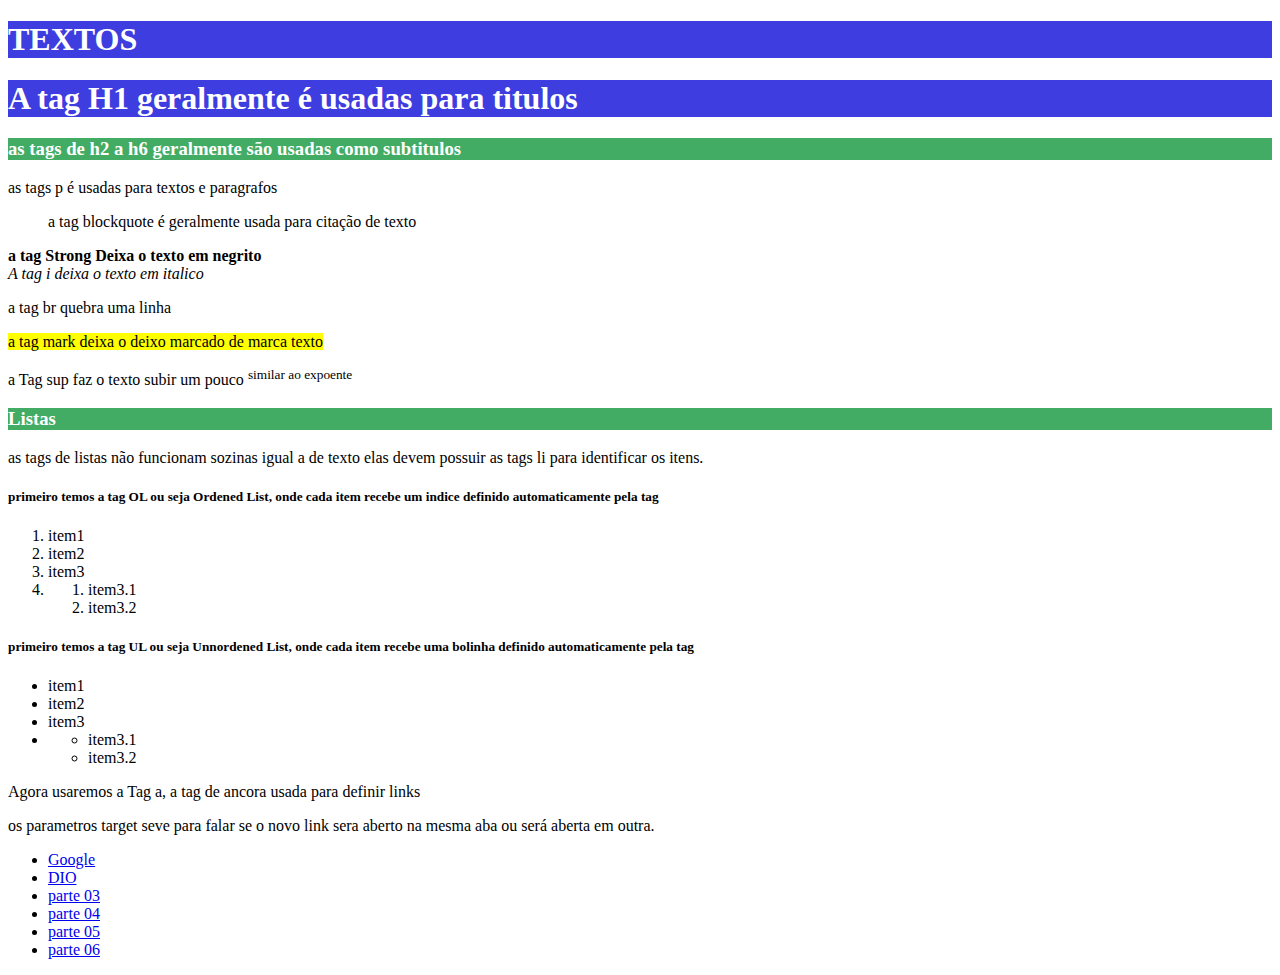
<file: Index.html>
<!DOCTYPE html>
<html lang="en">
<head>
    <meta charset="UTF-8">
    <meta name="viewport" content="width=device-width, initial-scale=1.0">
    
    <!-- esta Tag Define o nome que vai na aba do navegador -->
    <title>Inicio</title>
    <link rel="stylesheet" href="assets/css/estilo_parte5.css">
</head>
<body>
    <h1>TEXTOS</h1>
   <H1> A tag H1 geralmente é usadas para titulos</H1>
   <h3>as tags de h2 a h6 geralmente são usadas como subtitulos</h3>
   <p>as tags p é usadas para textos e paragrafos</p>
   <blockquote>a tag blockquote é geralmente usada para citação de texto</blockquote>
   <strong>a tag Strong Deixa o texto em negrito</strong><br>
   <i>A tag i deixa o texto em italico</i>
   <p>a tag br quebra uma linha</p>
   <mark>a tag mark deixa o deixo marcado de marca texto</mark><br>
   <p>a Tag sup faz o texto subir um pouco  <sup>similar ao expoente </sup></p>
    
   <h3>Listas</h3>
   <p>as tags de listas não funcionam sozinas igual a de texto elas devem possuir
    as tags li para identificar os itens.</p>

    <h5>primeiro temos a tag OL ou seja Ordened List, onde cada item recebe um
        indice definido automaticamente pela tag</h5>
   <ol>
    <li>item1</li>
    <li>item2</li>
    <li>item3</li>
    <li>
        <ol>
            <li>item3.1</li>
            <li>item3.2</li>
        </ol>
    </li>
   </ol>
   

   <h5>primeiro temos a tag UL ou seja Unnordened List, onde cada item recebe uma
    bolinha definido automaticamente pela tag</h5>
<ul>
<li>item1</li>
<li>item2</li>
<li>item3</li>
<li>
    <ul>
        <li>item3.1</li>
        <li>item3.2</li>
    </ul>
</li>
</ul>

<p>Agora usaremos a Tag a, a tag de ancora usada para definir links</p>
<p>os parametros target seve para falar se o novo link sera aberto na mesma aba
    ou será aberta em outra.</p>
<ul>
    <li>
        <a href="https://www.google.com/" target="_blank" title="Abrir o Google">Google</a>
    </li>
     <li>
        <a href="https://www.dio.me" target="_self" title="Abrir a DIO">DIO</a>
    </li>
    <li>
        <a href="parte03.html" target="_self" title="Abrir a parte03">parte 03</a>
    </li>
    
    <li>
        <a href="parte04.html" target="_self" title="Abrir a parte04">parte 04</a>
    </li>
  
    <li>
        <a href="parte05.html" target="_self" title="Abrir a parte05">parte 05</a>
    </li>

    <li>
        <a href="parte06.html" target="_self" title="Abrir a parte06">parte 06</a>
    </li>
</ul>

</body>
</html>
</file>
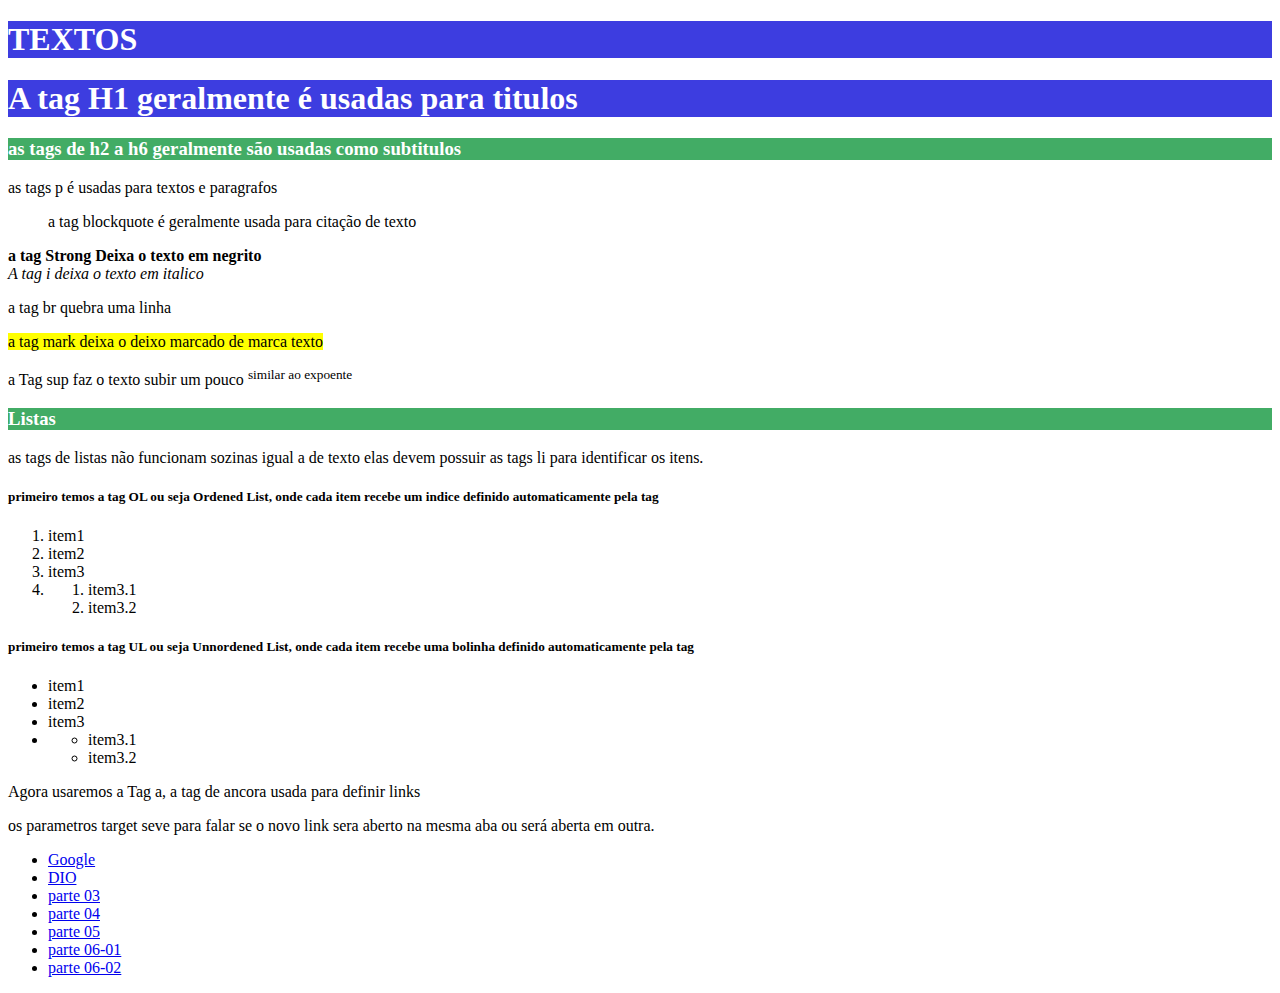
<file: index.html>
<!DOCTYPE html>
<html lang="en">
<head>
    <meta charset="UTF-8">
    <meta name="viewport" content="width=device-width, initial-scale=1.0">
    
    <!-- esta Tag Define o nome que vai na aba do navegador -->
    <title>Inicio</title>
    <link rel="stylesheet" href="assets/css/estilo_parte5.css">
    <script src="assets/js/jquery-3.7.1.min.js"></script>
    
    
</head>
<body>
    <h1>TEXTOS</h1>
    <H1> A tag H1 geralmente é usadas para titulos</H1>
        <h3>as tags de h2 a h6 geralmente são usadas como subtitulos</h3>
            <p>as tags p é usadas para textos e paragrafos</p>
                <blockquote>a tag blockquote é geralmente usada para citação de texto</blockquote>
                <strong>a tag Strong Deixa o texto em negrito</strong><br>
                <i>A tag i deixa o texto em italico</i>
                <p>a tag br quebra uma linha</p>
                <mark>a tag mark deixa o deixo marcado de marca texto</mark><br>
                <p>a Tag sup faz o texto subir um pouco  <sup>similar ao expoente </sup></p>
    
        <h3>Listas</h3>
            <p>as tags de listas não funcionam sozinas igual a de texto elas devem possuir
             as tags li para identificar os itens.</p>

        <h5>primeiro temos a tag OL ou seja Ordened List, onde cada item recebe um
        indice definido automaticamente pela tag</h5>
            <ol>
                <li>item1</li>
                <li>item2</li>
                <li>item3</li>
                <li>
                    <ol>
                        <li>item3.1</li>
                        <li>item3.2</li>
                    </ol>
                </li>
            </ol>
   

        <h5>primeiro temos a tag UL ou seja Unnordened List, onde cada item recebe uma
            bolinha definido automaticamente pela tag
        </h5>

        <ul>
            <li>item1</li>
            <li>item2</li>
            <li>item3</li>
            <li>
                <ul>
                    <li>item3.1</li>
                    <li>item3.2</li>
                </ul>
            </li>
        </ul>

<p>Agora usaremos a Tag a, a tag de ancora usada para definir links</p>
<p>os parametros target seve para falar se o novo link sera aberto na mesma aba
    ou será aberta em outra.</p>
<ul>
    <li>
        <a href="https://www.google.com/" target="_blank" title="Abrir o Google">Google</a>
    </li>
     <li>
        <a href="https://www.dio.me" target="_self" title="Abrir a DIO">DIO</a>
    </li>
    <li>
        <a href="parte03.html" target="_self" title="Abrir a parte03">parte 03</a>
    </li>
    
    <li>
        <a href="parte04.html" target="_self" title="Abrir a parte04">parte 04</a>
    </li>
  
    <li>
        <a href="parte05.html" target="_self" title="Abrir a parte05">parte 05</a>
    </li>

    <li>
        <a href="parte06-p1.html" target="_self" title="Abrir a parte06-01">parte 06-01</a>
    </li>

    <li>
        <a href="parte06-p2.html" target="_self" title="Abrir a parte06-02">parte 06-02</a>
    </li>

</ul>


<script  src="assets/js/Json.js"></script>
</body>
</html>
</file>
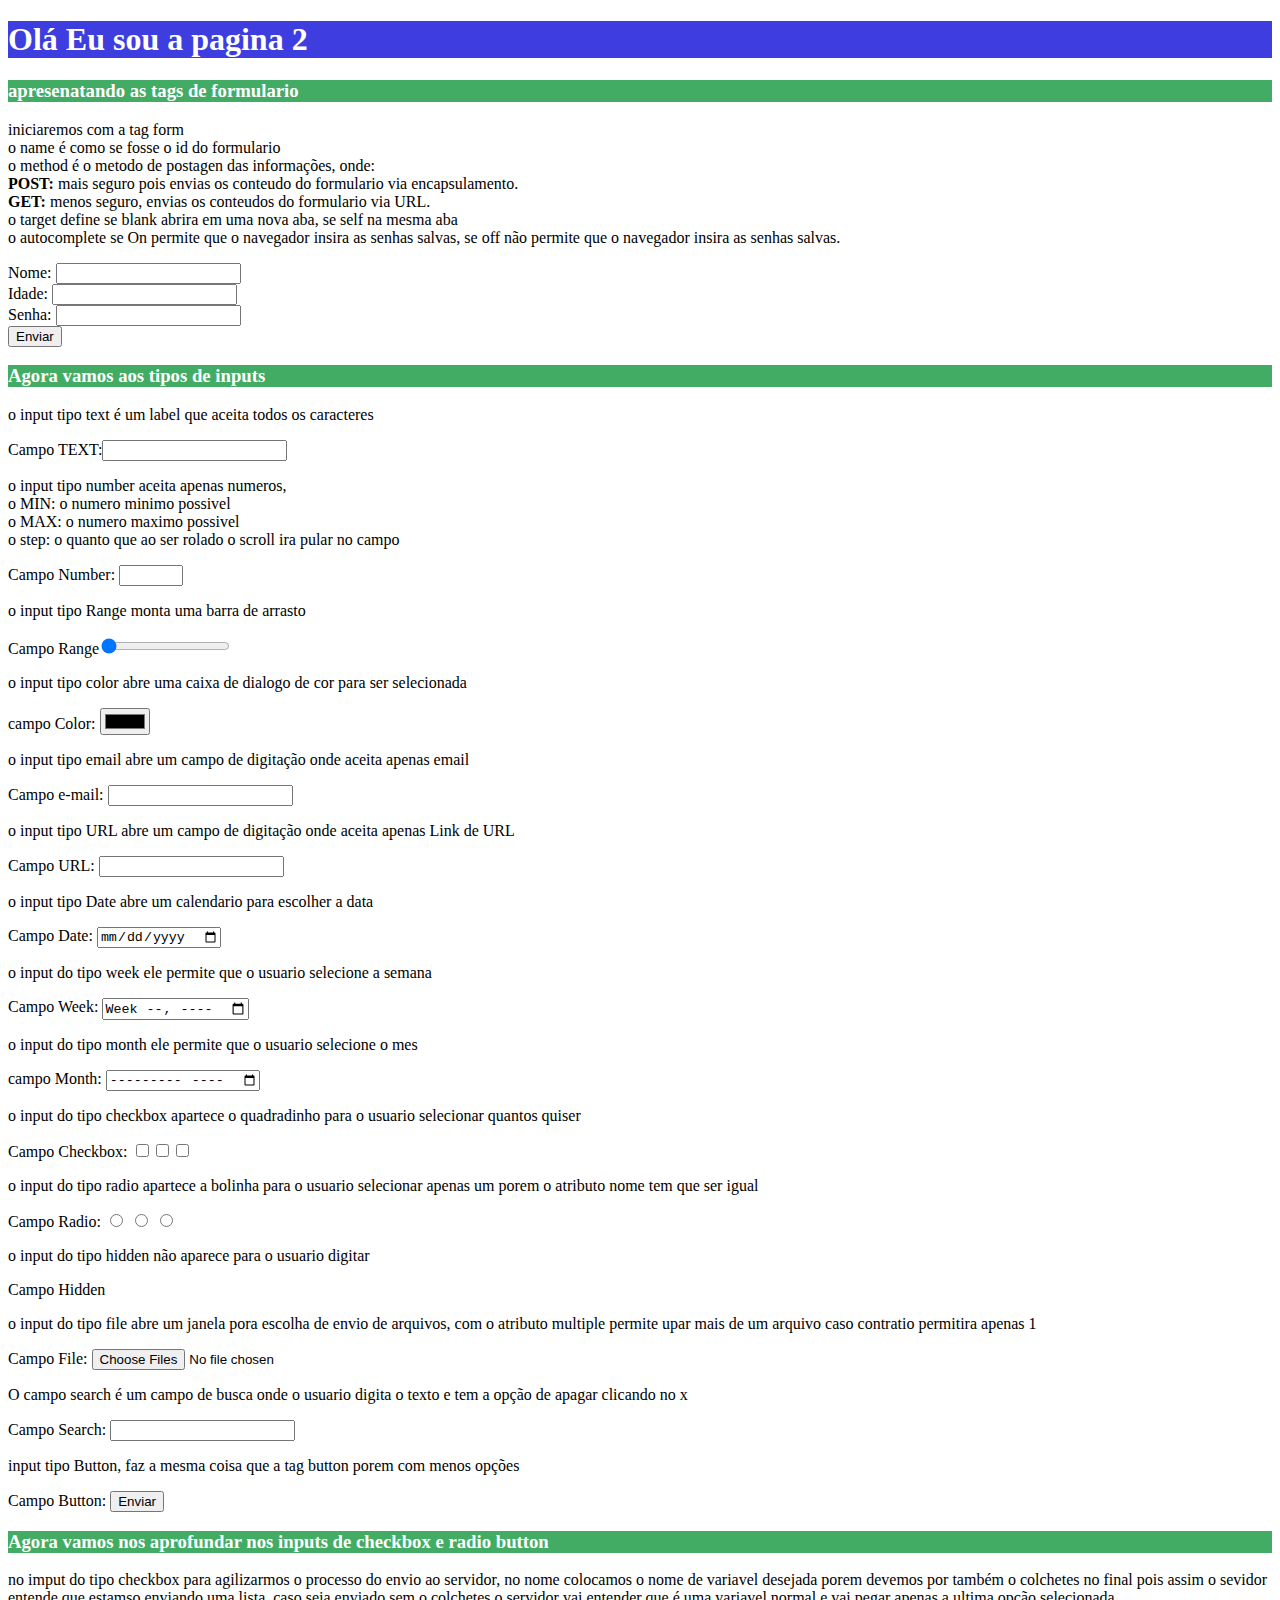
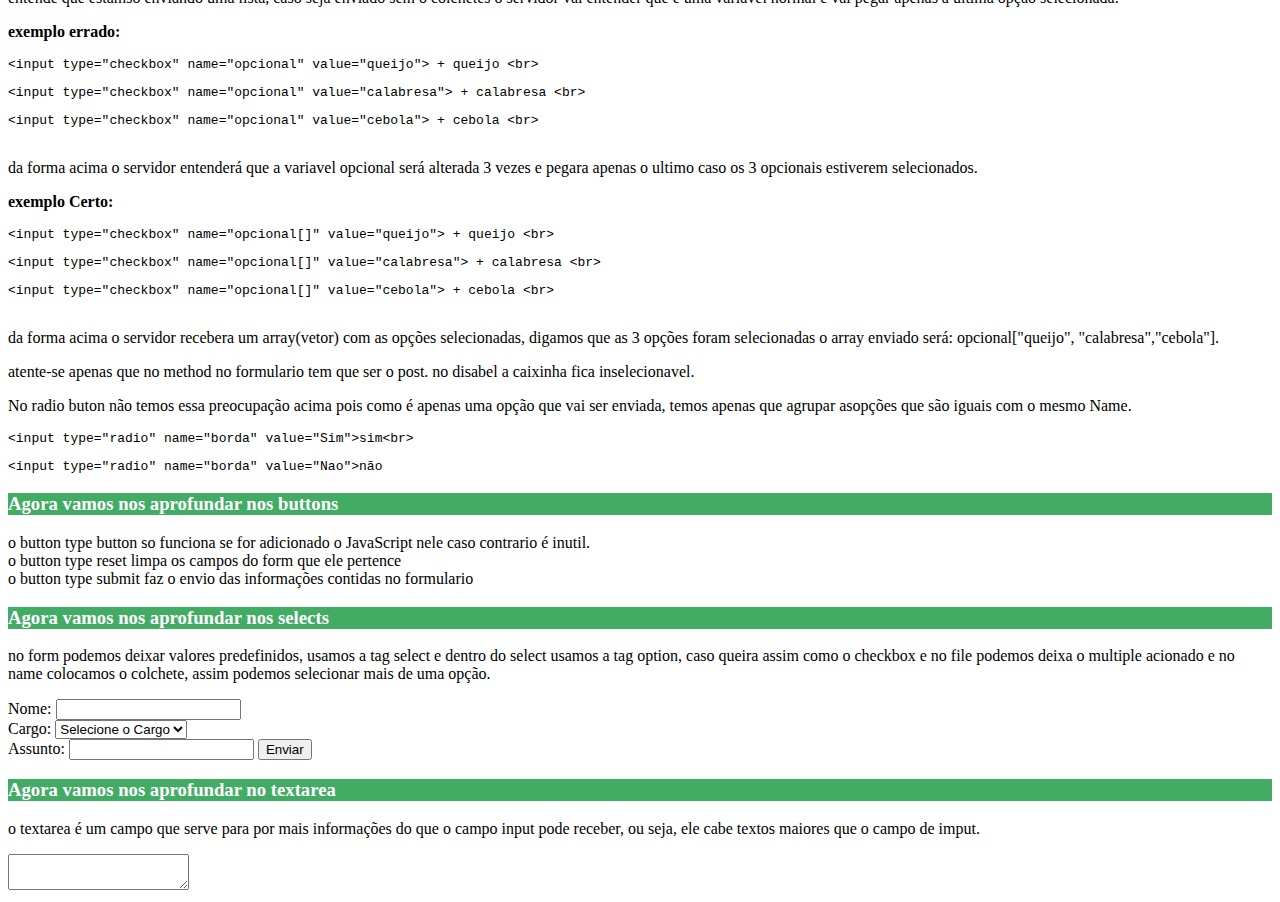
<file: parte03.html>
<!DOCTYPE html>
<html lang="en">
<head>
    <meta charset="UTF-8">
    <meta name="viewport" content="width=device-width, initial-scale=1.0">
    <title>Formulario</title>
    <link rel="stylesheet" href="assets/css/estilo_parte5.css">
</head>
<body>
    <h1>Olá Eu sou a pagina 2</h1>
    <h3>apresenatando as tags de formulario</h3>
    
    <p>iniciaremos com a tag form <br>
        o name é como se fosse o id do formulario <br>
        o method é o metodo de postagen das informações, onde: <br>
        <Strong>POST:</Strong> mais seguro pois envias os conteudo do formulario via encapsulamento. <br>
        <Strong>GET:</Strong> menos seguro, envias os conteudos do formulario via URL. <br>
        o target define se blank abrira em uma nova aba, se self na mesma aba <br>
        o autocomplete se On permite que o navegador insira as senhas salvas, se off não permite que o navegador insira as senhas salvas.

    </p>

    <form name="Cadastro" target="_blank" method="post" action="#">
        Nome: <input type="text" name="Nome"><br>
        Idade: <input type="number" name="Idade"><br>
        Senha: <input type="password" name="Senha"><br>
        <button type="submit">Enviar</button>
    </form>


    <h3> Agora vamos aos tipos de inputs </h3>
    <p>o input tipo text é um label que aceita todos os caracteres</p>
    Campo TEXT:<input type="text">

    <p>o input tipo number aceita apenas numeros, <br>
    o MIN: o numero minimo possivel <br>
    o MAX: o numero maximo possivel <br>
    o step: o quanto que ao ser rolado o scroll ira pular no campo </p>
    Campo Number: <input type="number" min="0" step="2" max="100">

    <p>o input tipo Range monta uma barra de arrasto</p>
    Campo Range<input type="range" max="100" value="0">

    <p>o input tipo color abre uma caixa de dialogo de cor para ser selecionada</p>
    campo Color: <input type="color">

    <p>o input tipo email abre um campo de digitação onde aceita apenas email</p>
    Campo e-mail: <input type="email">

    <p>o input tipo URL abre um campo de digitação onde aceita apenas Link de URL</p>
    Campo URL: <input type="url">

    <p>o input tipo Date abre um calendario para escolher a data</p>
    Campo Date: <input type="date">

    <p>o input do tipo week ele permite que o usuario selecione a semana</p>
    Campo Week: <input type="Week">

    <p>o input do tipo month ele permite que o usuario selecione o mes</p>
    campo Month: <input type="month">

    <p>o input do tipo checkbox apartece o quadradinho para o usuario selecionar quantos quiser</p>
    Campo Checkbox: <input type="checkbox" name=" test"><input type="checkbox" name=" test"><input type="checkbox" name=" test">

    <p>o input do tipo radio apartece a bolinha para o usuario selecionar apenas um porem o atributo nome tem que ser igual</p>
    Campo Radio: <input type="radio" name="teste">
                 <input type="radio" name="teste">
                 <input type="radio" name="teste">

    <p>o input do tipo hidden não aparece para o usuario digitar</p>
    Campo Hidden<input type="hidden">

    <p>o input do tipo file abre um janela pora escolha de envio de arquivos, com o atributo multiple permite upar mais de um arquivo caso contratio permitira apenas 1</p>
    Campo File: <input type="file" multiple>

    <p>O campo search é um campo de busca onde o usuario digita o texto e tem a opção de apagar clicando no x</p>
    Campo Search: <input type="search">


    
    <p>input tipo Button, faz a mesma coisa que a tag button porem com menos opções</p>
   Campo Button: <input type="button" value="Enviar">

   <h3> Agora vamos nos aprofundar nos inputs de checkbox e radio button</h3>
        <p>no imput do tipo checkbox para agilizarmos o processo do envio ao servidor, no nome colocamos o nome de variavel desejada
            porem devemos por também o colchetes no final pois assim o sevidor entende que estamso enviando uma lista,
            caso seja enviado sem o colchetes o servidor vai entender que é uma variavel normal e vai pegar apenas a ultima opção
            selecionada.
        </p>
        <p><strong>exemplo errado:</strong>
            <xmp><input type="checkbox" name="opcional" value="queijo"> + queijo <br></xmp>
            <xmp><input type="checkbox" name="opcional" value="calabresa"> + calabresa <br></xmp>
            <xmp><input type="checkbox" name="opcional" value="cebola"> + cebola <br></xmp> <br>

            da forma acima o servidor entenderá que a variavel opcional será alterada 3 vezes e pegara apenas o ultimo caso os 3 opcionais
            estiverem selecionados.
        </p>

        <p><strong>exemplo Certo:</strong>
            <xmp><input type="checkbox" name="opcional[]" value="queijo"> + queijo <br></xmp>
            <xmp><input type="checkbox" name="opcional[]" value="calabresa"> + calabresa <br></xmp>
            <xmp><input type="checkbox" name="opcional[]" value="cebola"> + cebola <br></xmp> <br>

            da forma acima o servidor recebera um array(vetor) com as opções selecionadas, digamos que as 3 opções foram selecionadas o array
            enviado será: opcional["queijo", "calabresa","cebola"]. 
        </p>
        <p>atente-se apenas que no method no formulario tem que ser o post. no disabel a caixinha fica inselecionavel.</p>
        <p>No radio buton não temos essa preocupação acima pois como é apenas uma opção que vai ser enviada, temos apenas que agrupar asopções
            que são iguais com o mesmo Name.
        </p>
        <p>
            <xmp><input type="radio" name="borda" value="Sim">sim<br></xmp>
            <xmp><input type="radio" name="borda" value="Nao">não</xmp>
        </p>

        <h3> Agora vamos nos aprofundar nos buttons</h3>
        <p> o button type button so funciona se for adicionado o JavaScript nele caso contrario
            é inutil. <br>
            
            o button type reset limpa os campos do form que ele pertence <br>

            o button type submit faz o envio das informações contidas no formulario
        </p>

        <h3> Agora vamos nos aprofundar nos selects </h3>

        <p>no form podemos deixar valores predefinidos, usamos a tag select e dentro do select usamos a tag option, caso queira assim como o checkbox 
            e no file podemos deixa o multiple acionado e no name colocamos o colchete, assim podemos selecionar mais de uma opção.
        </p>

        <form>
            Nome: <input type="text" name="Nome"><br>
            Cargo: <select name="lista_cargos" >
                <option selected value="">Selecione o Cargo</option>
                <option value="Administrativo">Administrativo</option>
                <option value="Gerente">Gerente</option>
                <option value="Diretor">Diretor</option>
                <option value="Presidente">Presidente</option>

            </select><br>
            Assunto: <input type="text" name="Assunto">
            <button type="submit">Enviar</button>


        </form>

        <h3> Agora vamos nos aprofundar no textarea  </h3>
        <p> o textarea é um campo que serve para por mais informações do que o campo input pode receber, ou seja, ele cabe textos maiores que o campo de imput.
            
        </p>
        <textarea name="mensage"></textarea>
</body>
</html>
</file>
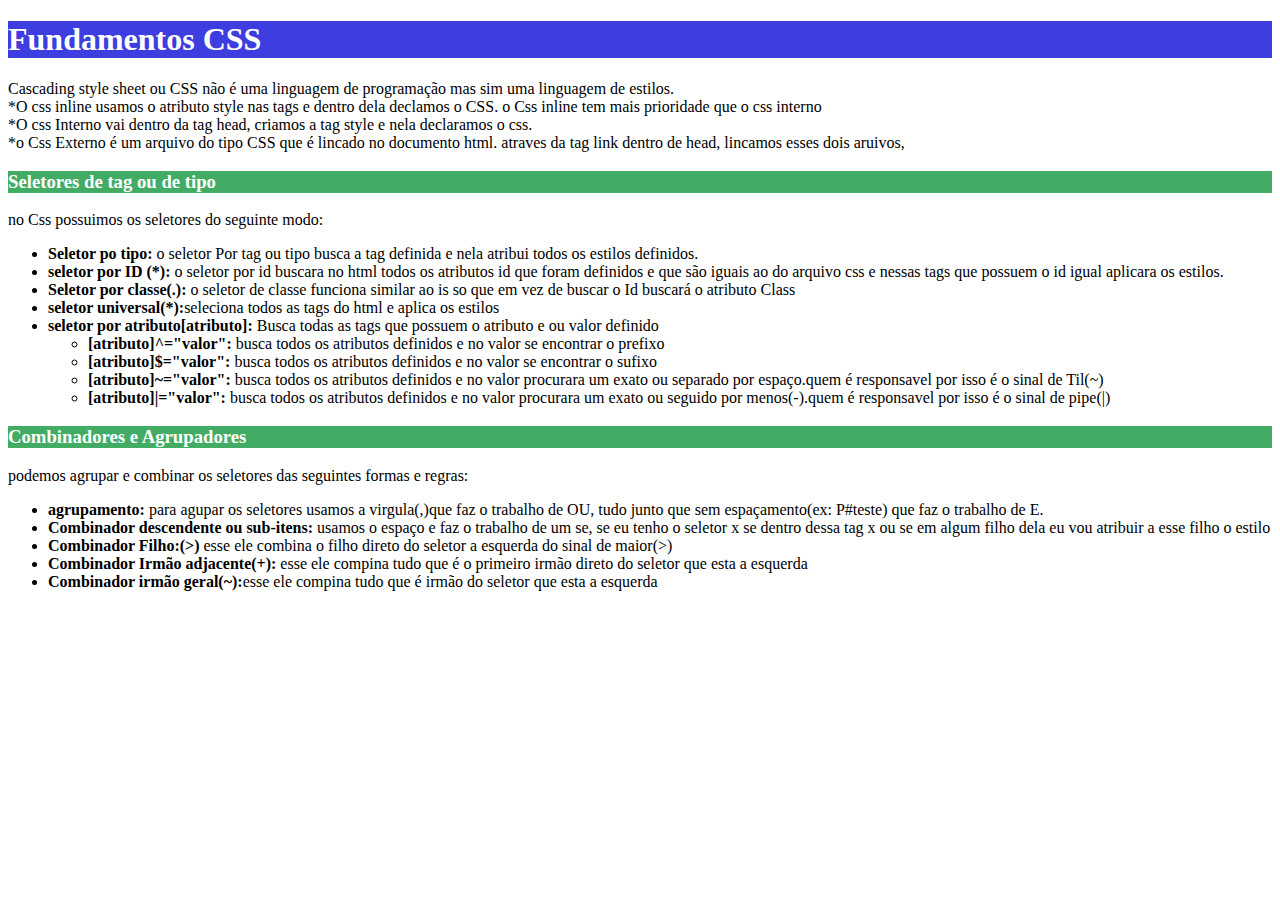
<file: parte05.html>
<!DOCTYPE html>
<html lang="en">
<head>
    <meta charset="UTF-8">
    <meta name="viewport" content="width=device-width, initial-scale=1.0">
    <title>Fundamentos CSS</title>
    <link rel="stylesheet" href="assets/css/estilo_parte5.css">
    
</head>
<body>
    <h1>Fundamentos CSS</h1>

    <p>Cascading style sheet ou CSS não é uma linguagem de programação mas sim uma linguagem de estilos. <br>
    *O css inline usamos o atributo style nas tags e dentro dela declamos o CSS. o Css inline tem mais prioridade que o css interno<br>
    *O css Interno vai dentro da tag head, criamos a tag style e nela declaramos o css. <br>
    *o Css Externo é um arquivo do tipo CSS que  é lincado no documento html. atraves da tag link dentro de head, lincamos esses dois aruivos, <br>

    </p>
    <h3>Seletores de tag ou de tipo</h3>

    <p>no Css possuimos os seletores do seguinte modo:</p>
    <div>
        <ul>
            <li><b>Seletor po tipo:</b> o seletor Por tag ou tipo busca a tag definida e nela atribui todos os estilos definidos.</li>
            <li><b>seletor por ID (*):</b> o seletor por id buscara no html todos os atributos id que foram definidos e que são iguais ao do arquivo css e nessas tags que possuem o id igual aplicara os estilos.</li>
            <li><b>Seletor por classe(.):</b> o seletor de classe funciona similar ao is so que em vez de buscar o Id buscará o atributo Class</li>
            <li><b>seletor universal(*):</b>seleciona todos as tags do html e aplica os estilos</li>
            <li><b>seletor por atributo[atributo]:</b> Busca todas as tags que possuem o atributo e ou valor definido</li>
            <ul>
                <li><b>[atributo]^="valor":</b> busca todos os atributos definidos e no valor se encontrar o prefixo</li>
                <li><b>[atributo]$="valor":</b> busca todos os atributos definidos e no valor se encontrar o sufixo</li>
                <li><b>[atributo]~="valor":</b> busca todos os atributos definidos e no valor procurara um exato ou separado por espaço.quem é responsavel por isso é o sinal de Til(~)</li>
                <li><b>[atributo]|="valor":</b> busca todos os atributos definidos e no valor procurara um exato ou seguido por menos(-).quem é responsavel por isso é o sinal de pipe(|)</li>
            </ul>
        </ul>
    </div>

    <h3>Combinadores e Agrupadores</h3>
    <p>podemos agrupar e combinar os seletores das seguintes formas e regras:</p>

    <div>
        <ul>
            <li><b>agrupamento:</b> para agupar os seletores usamos a virgula(,)que faz o trabalho de OU, tudo junto que sem espaçamento(ex: P#teste) que faz o trabalho de E.</li>
            <li><b>Combinador descendente ou sub-itens:</b> usamos o espaço e faz o trabalho de um se, se eu tenho o seletor x se dentro dessa tag x ou se em algum filho dela eu vou atribuir a esse filho o estilo</li>
            <li><b>Combinador Filho:(>)</b> esse ele combina o filho direto do seletor a esquerda do sinal de maior(>)</li>
            <li><b>Combinador Irmão adjacente(+):</b> esse ele compina tudo que é o primeiro irmão direto do seletor que esta a esquerda</li>
            <li><b>Combinador irmão geral(~):</b>esse ele compina tudo que é irmão do seletor que esta a esquerda</li>
        </ul>
    </div>

</body>
</html>
</file>
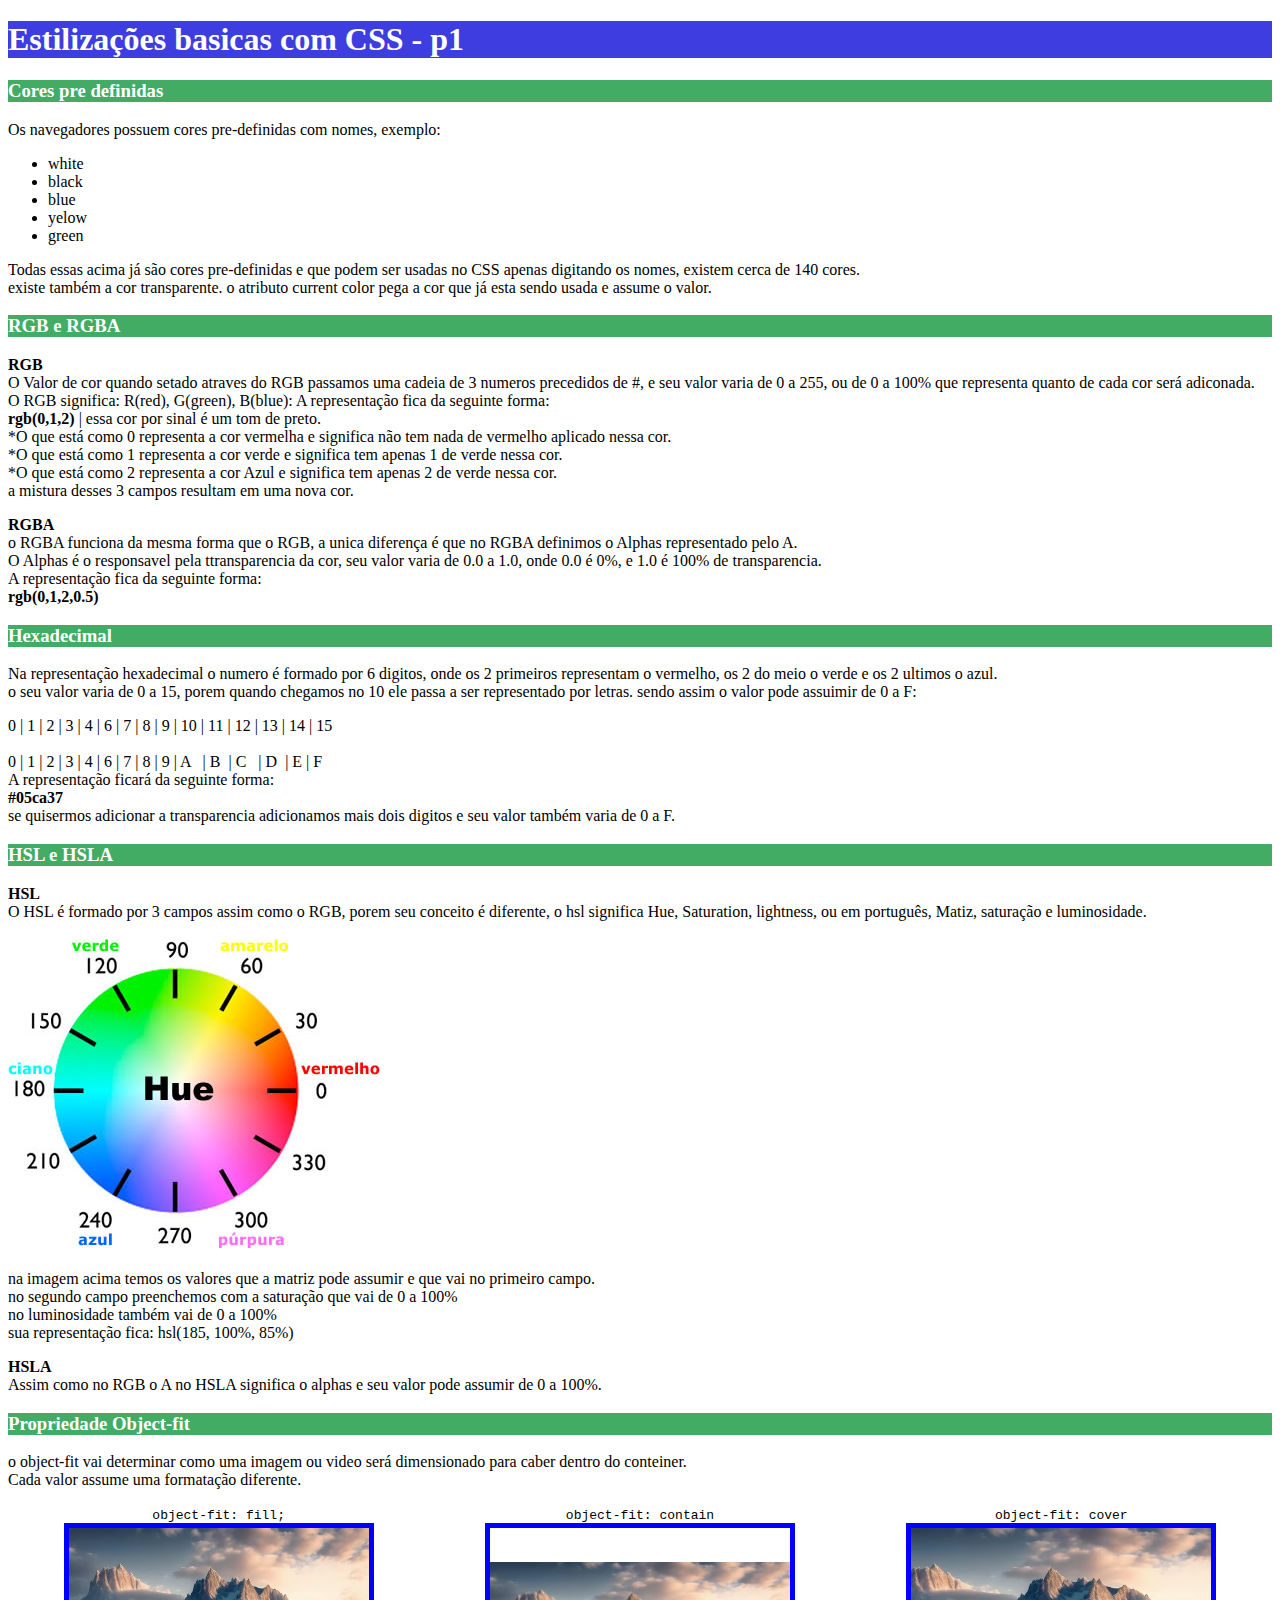
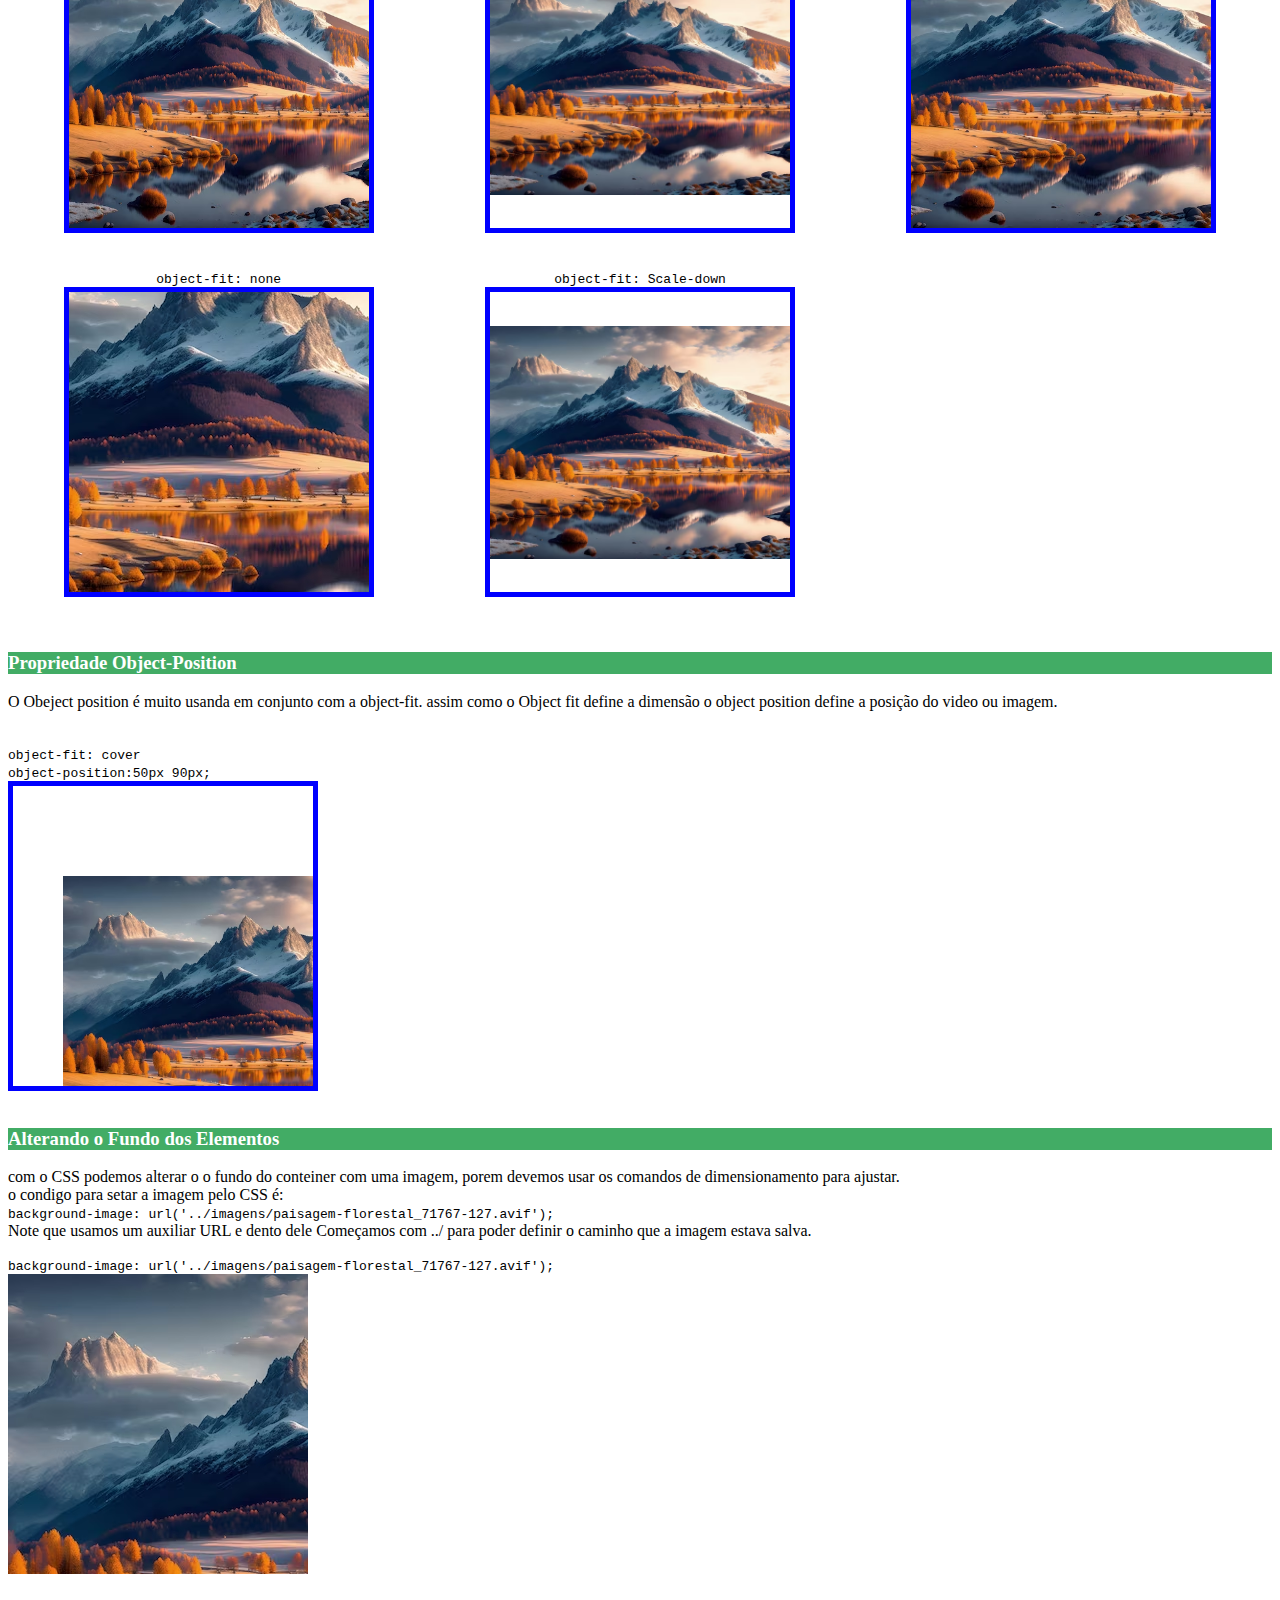
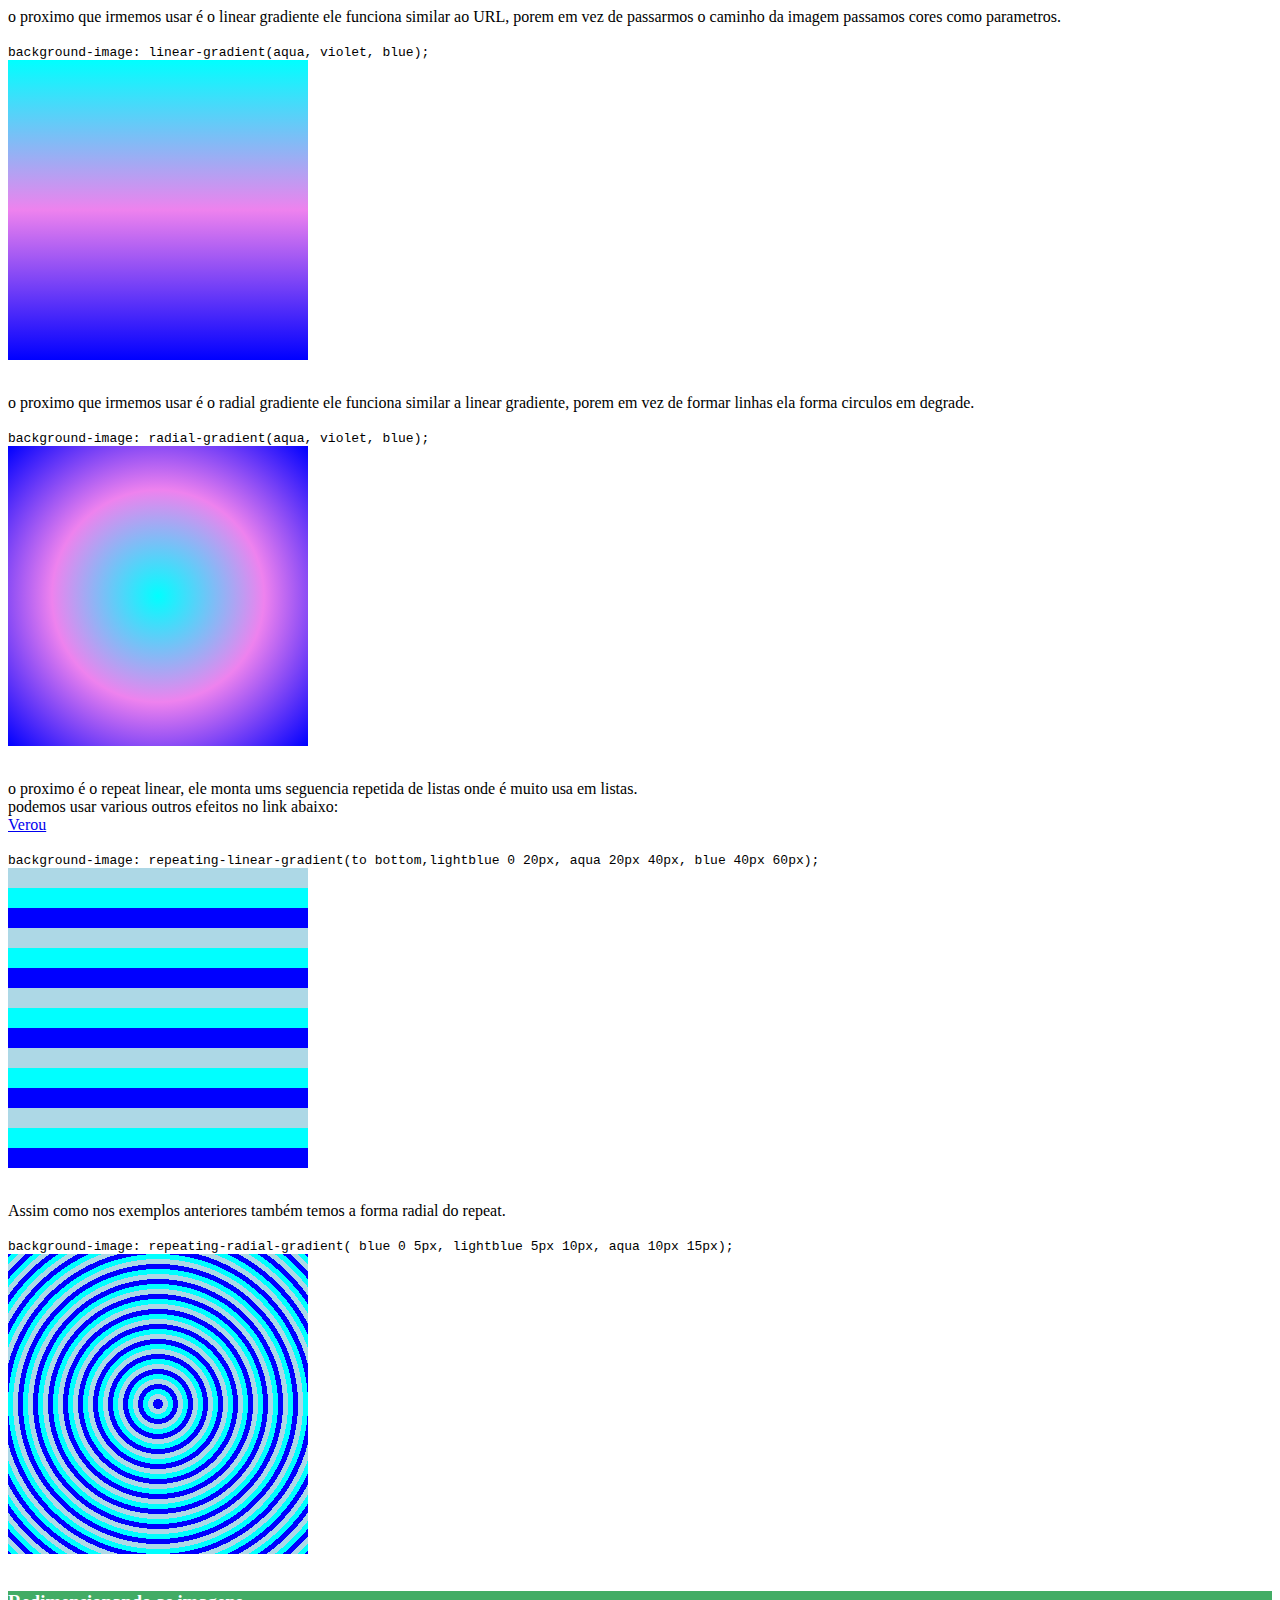
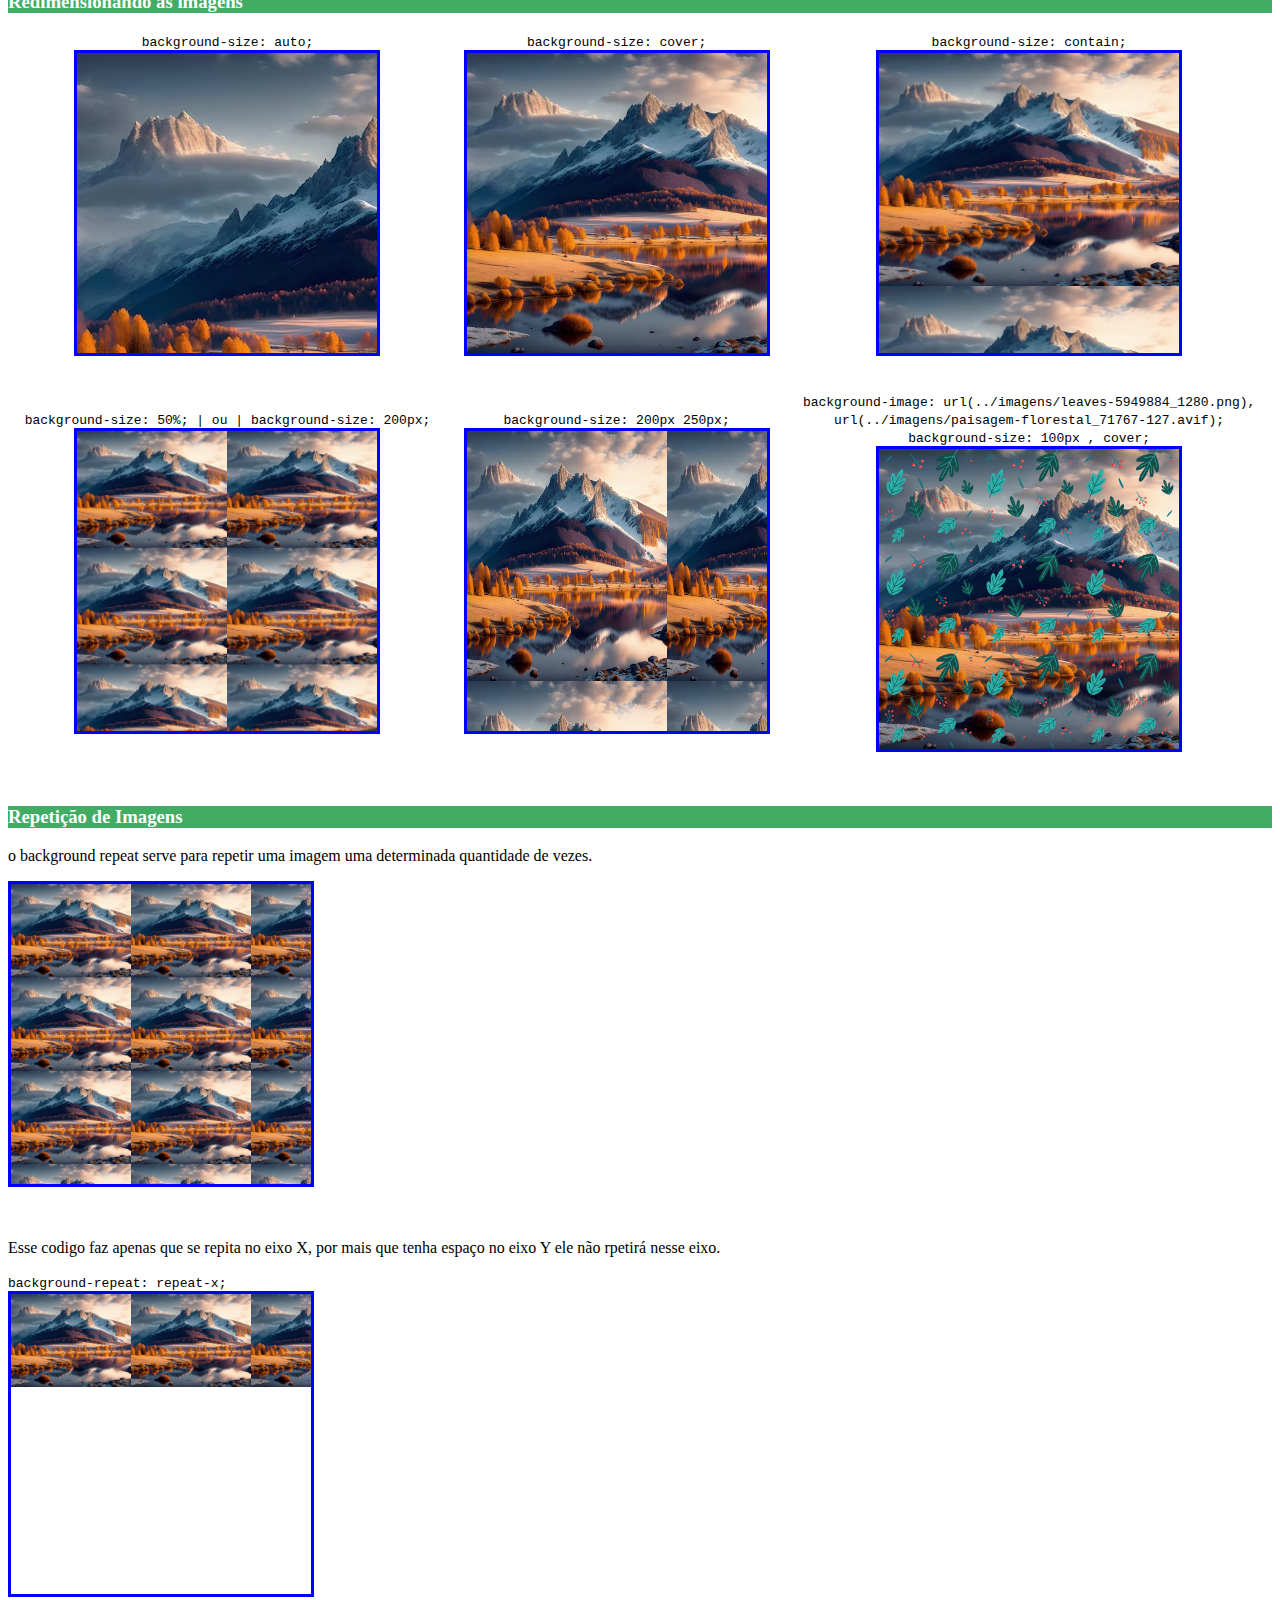
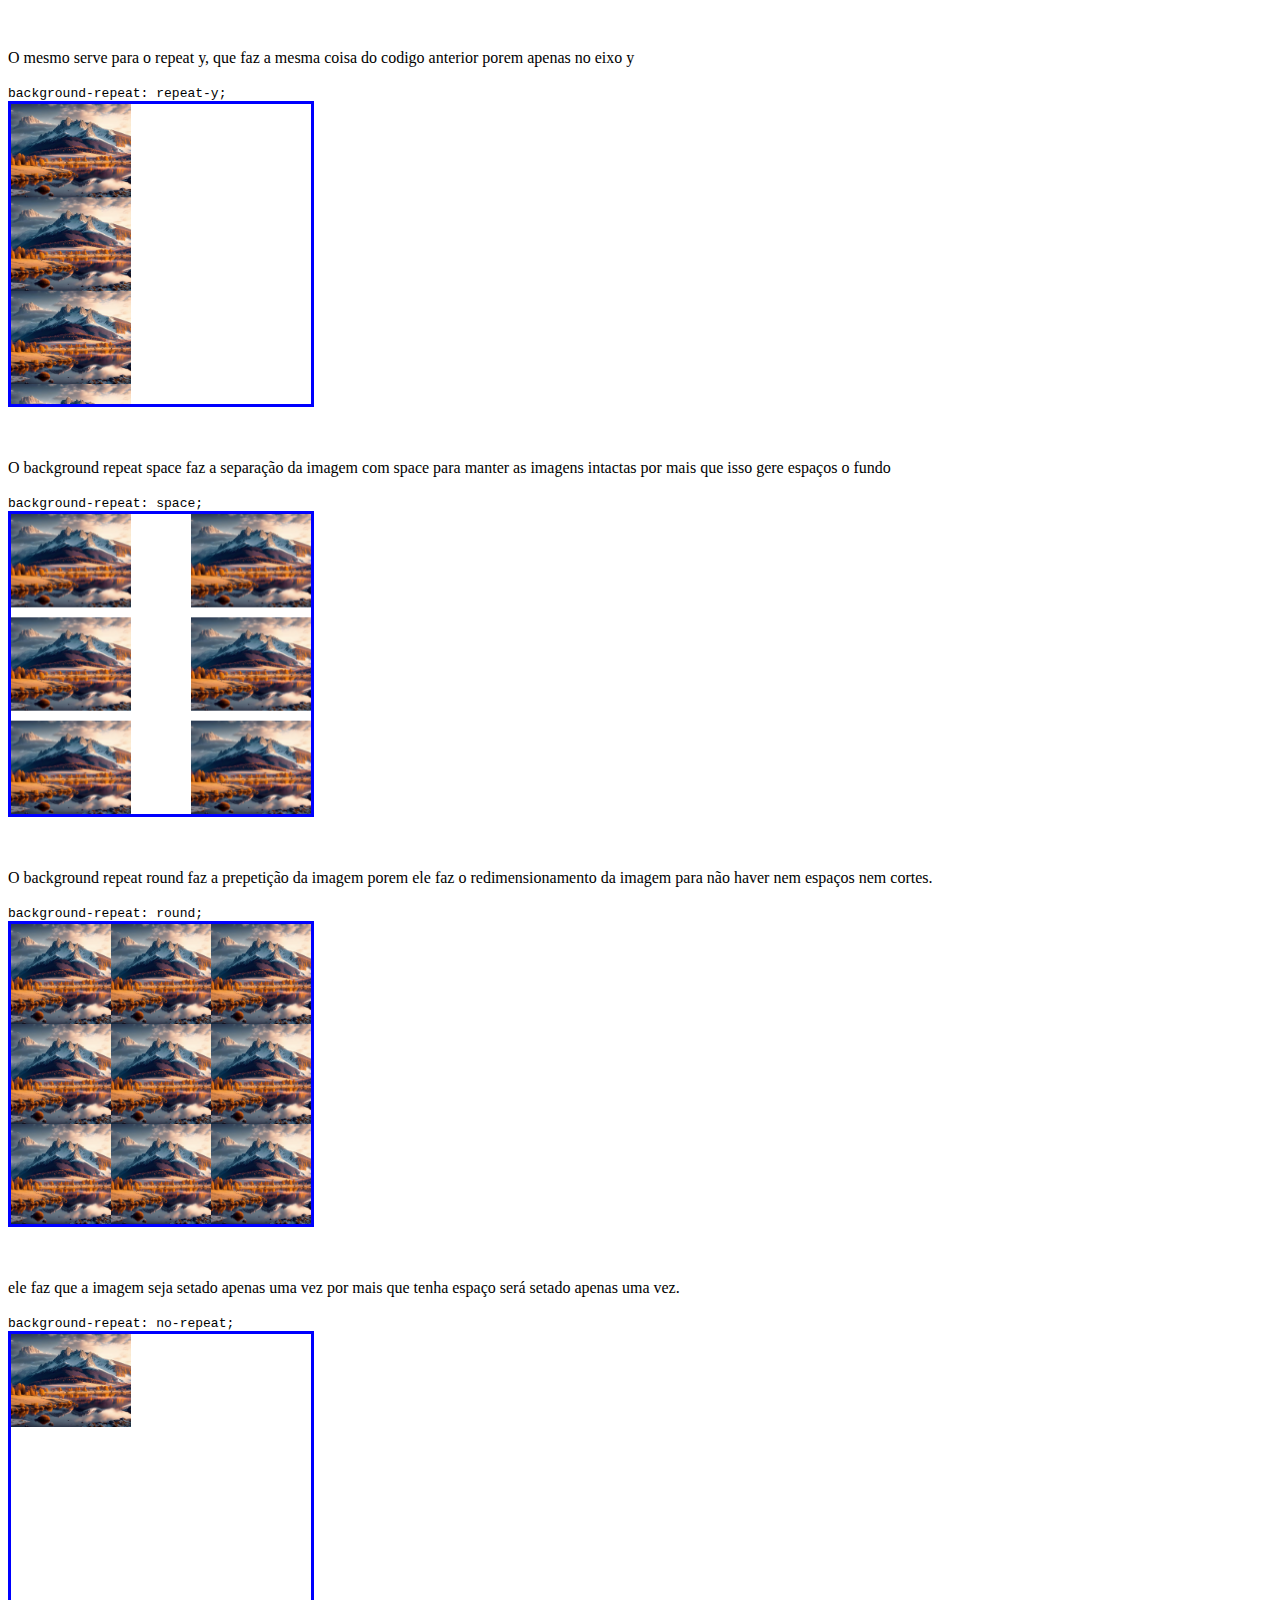
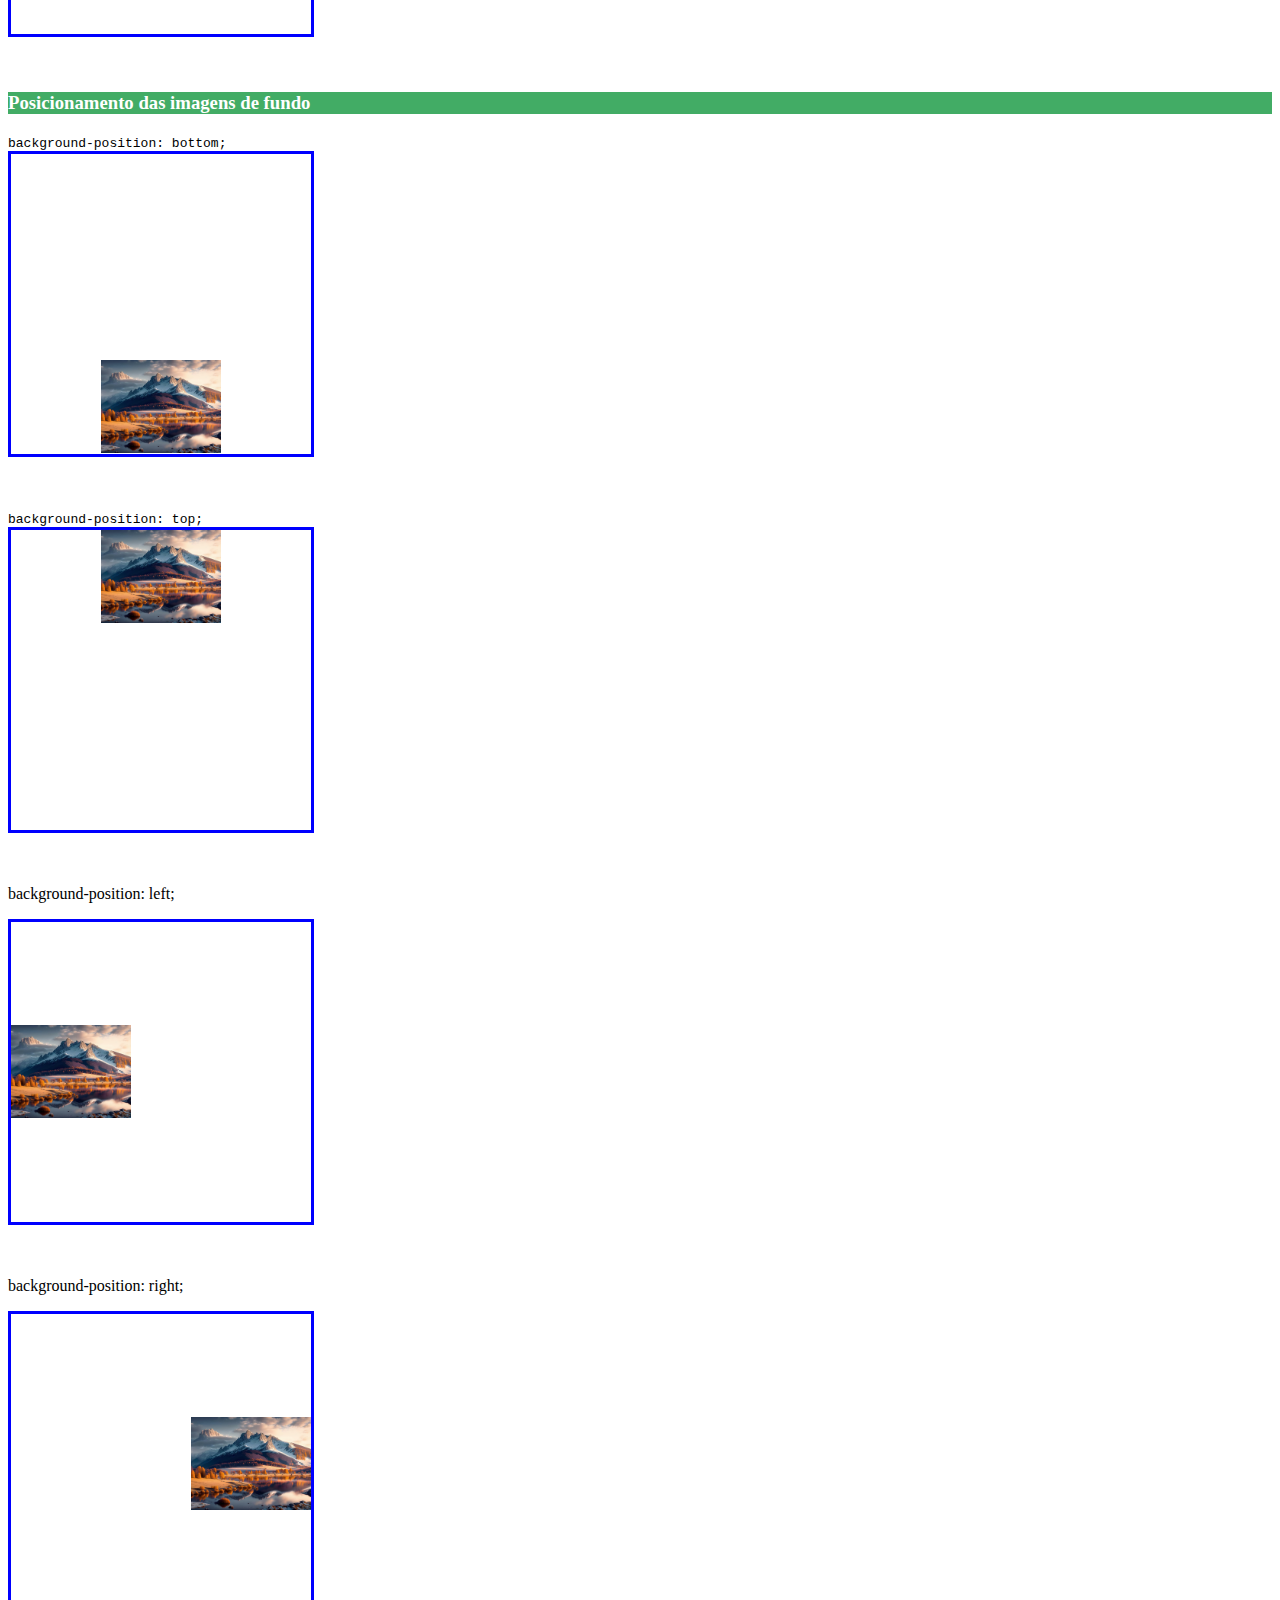
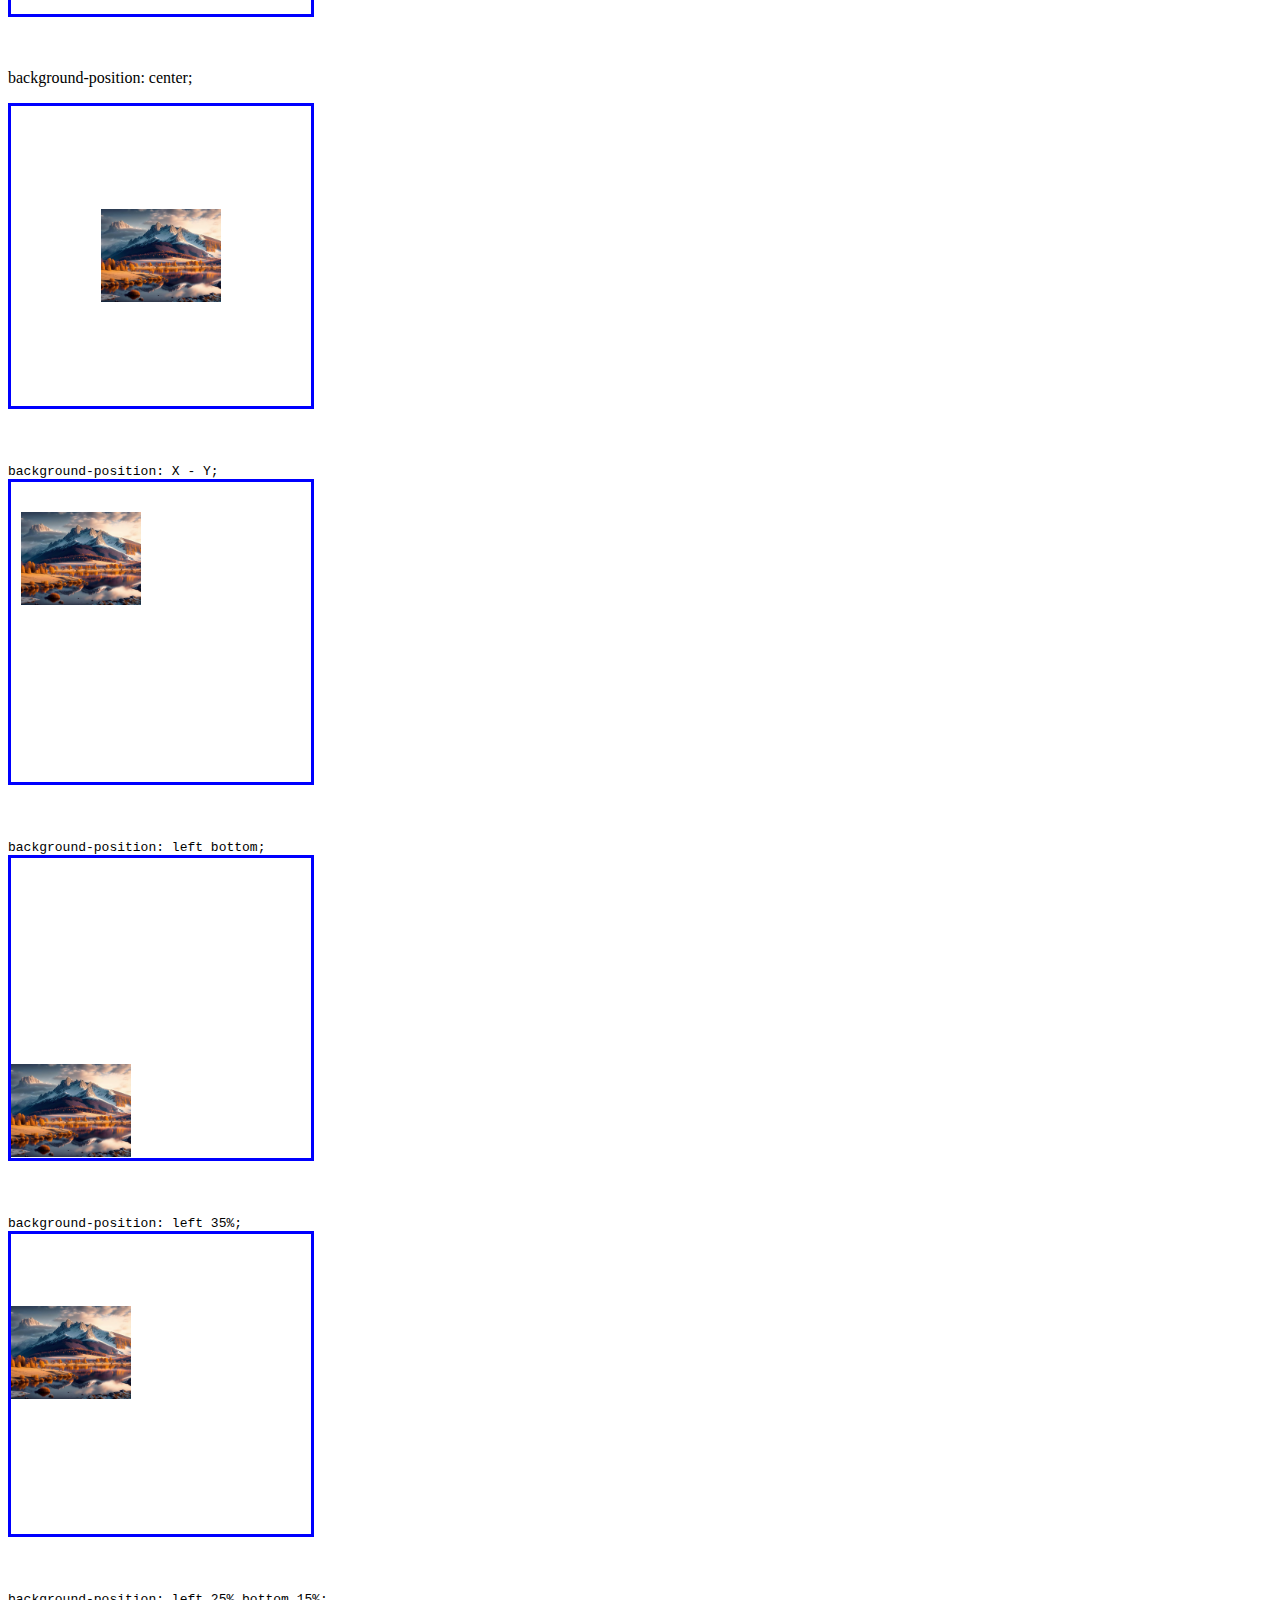
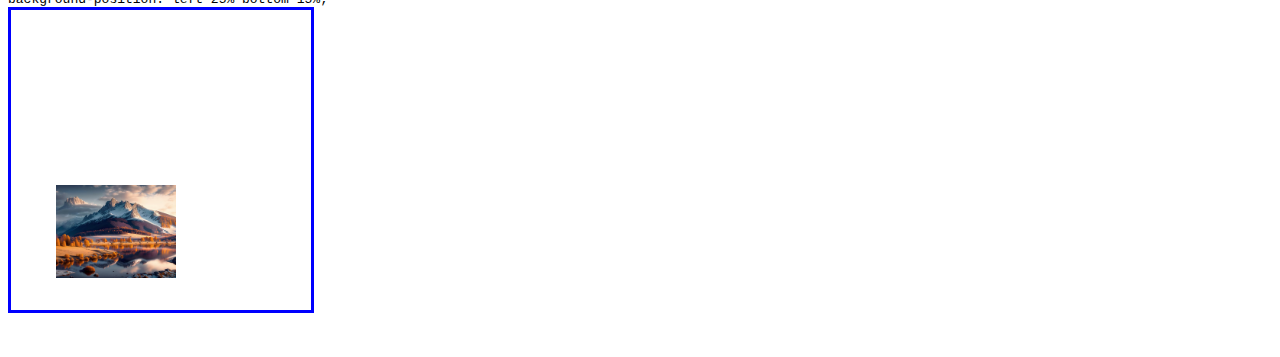
<file: parte06-p1.html>
<!DOCTYPE html>
<html lang="en">
<head>
    <meta charset="UTF-8">
    <meta name="viewport" content="width=device-width, initial-scale=1.0">
    <title>Estilizações Basicas</title>
    <link rel="stylesheet" href="assets/css/estilo_parte5.css">
    <link rel="stylesheet" href="assets/css/estilos_parte06-p1.css">
</head>
<body>

    <h1>Estilizações basicas com CSS - p1</h1>
        <h3>Cores pre definidas</h3>
            <p>Os navegadores possuem cores pre-definidas com nomes, exemplo: 
               <ul>
                  <li>white</li>
                  <li>black</li>
                  <li>blue</li>
                  <li>yelow</li>
                  <li>green</li>
                </ul>
                Todas essas acima já são cores pre-definidas e que podem ser usadas no CSS apenas digitando os nomes, existem cerca de 140 cores.
                <br> existe também a cor transparente. o atributo current color pega a cor que já esta sendo usada e assume o valor.
            </p>

        <h3>RGB e RGBA</h3>

            <p>
                <strong>RGB </strong><br>
                 O Valor de cor quando setado atraves do RGB passamos uma cadeia de 3 numeros precedidos de #, e seu valor varia de 0 a 255, ou de 0 a 100% que representa quanto de cada cor será adiconada. <br>
                 O RGB significa: R(red), G(green), B(blue):
                 A representação fica da seguinte forma: <br>
                 <strong>rgb(0,1,2) </strong>| essa cor por sinal é um tom de preto. <br>
                 *O que está como 0 representa a cor vermelha e significa não tem nada de vermelho aplicado nessa cor. <br>
                 *O que está como 1 representa a cor verde e significa tem apenas 1 de verde nessa cor. <br>
                 *O que está como 2 representa a cor Azul e significa tem apenas 2 de verde nessa cor. <br>    
                 a mistura desses 3 campos resultam em uma nova cor.
            </p>

            <p>
                 <strong>RGBA </strong><br>
                 o RGBA funciona da mesma forma que o RGB, a unica diferença é que no RGBA definimos o Alphas representado pelo A. <br>
                 O Alphas é o responsavel pela ttransparencia da cor, seu valor varia de 0.0 a 1.0, onde 0.0 é 0%, e 1.0 é 100% de transparencia. <br>
                 A representação fica da seguinte forma: <br>
                  <strong>rgb(0,1,2,0.5) </strong>
             </p>

        <h3>Hexadecimal</h3>

             <p>Na representação hexadecimal o numero é formado por 6 digitos, onde os 2 primeiros representam o vermelho, os 2 do meio o verde e os 2 ultimos o azul. <br>
                 o seu valor varia de 0 a 15, porem quando chegamos no 10 ele passa a ser representado por letras. sendo assim o valor pode assuimir de 0 a F: <br>
                 <div>0  |  1  |  2  |  3  |  4  |  6  |  7  |  8  |  9  |  10 |  11 |  12 |  13 |  14 |  15</div><br>
                 <div> 0  |  1  |  2  |  3  |  4  |  6  |  7  |  8  |  9  |  A &nbsp;&nbsp;| B&nbsp;&nbsp;|  C &nbsp; |  D  &nbsp;|  E  |  F </div>

                  A representação ficará da seguinte forma: <br>
                 <strong>#05ca37</strong> <br>
                 se quisermos adicionar a transparencia adicionamos mais dois digitos e seu valor também varia de 0 a F.
            </p>

        <h3>HSL e HSLA</h3>

            <p>
                <strong>HSL</strong> <br>
                O HSL é formado por 3 campos assim como o RGB, porem seu conceito é diferente, o hsl significa Hue, Saturation, lightness, ou em português, Matiz, saturação e luminosidade. <br><br>
                <img src="assets/imagens/roda_HSL.jpg" alt="Roda HSL"> <br> <br>
                na imagem acima temos os valores que a matriz pode assumir e que vai no primeiro campo. <br>
                no segundo campo preenchemos com a saturação que vai de 0 a 100% <br>
                no luminosidade também vai de 0 a 100% <br>
                sua representação fica:
                hsl(185, 100%, 85%)

            </p>

            <p>
                 <strong>HSLA</strong> <br>
                Assim como no RGB o A no HSLA significa o alphas e seu valor pode assumir de 0 a 100%.
             </p>

        <h3>Propriedade Object-fit</h3>
            <p>
               o object-fit vai determinar como uma imagem ou video será dimensionado para caber dentro do conteiner. <br>
                Cada valor assume uma formatação diferente.
            </p>
                
            <div class="grid">
                <div>
                    <Code>object-fit: fill;</Code> <br>
                    <div id="div-fill">
                        <img src="assets/imagens/paisagem-florestal_71767-127.avif" id="fill">
                    </div><br> <br>
                </div>

                <div>    
                    <Code>object-fit: contain</Code> <br>
                    <div id="div-contain">
                        <img src="assets/imagens/paisagem-florestal_71767-127.avif" id="contain">
                    </div><br> <br>
                </div> 

                <div>
                    <Code>object-fit: cover</Code> <br>
                    <div id="div-cover">
                        <img src="assets/imagens/paisagem-florestal_71767-127.avif" id="cover">
                    </div><br> <br>
                </div>

                <div>
                    <Code>object-fit: none</Code> <br>
                    <div id="div-none">
                        <img src="assets/imagens/paisagem-florestal_71767-127.avif" id="none">
                    </div><br> <br>
                </div>

                <div>
                    <Code>object-fit: Scale-down</Code> <br>
                    <div id="div-Scale-down">
                        <img src="assets/imagens/paisagem-florestal_71767-127.avif" id="Scale-down">
                    </div><br> <br>
                </div>
             </div>

        <h3>Propriedade Object-Position</h3>
            <p>
                O Obeject position é muito usanda em conjunto com a object-fit. assim como o Object fit define a dimensão o object position define a posição do video ou imagem.
            </p> <br>

            <Code>object-fit: cover <br>
                  object-position:50px 90px;
            </Code> <br>
                <div id="div-cover-p">
                    <img src="assets/imagens/paisagem-florestal_71767-127.avif" id="cover-p">
                </div> <br>

        <h3>Alterando o Fundo dos Elementos</h3>
            <p>
                com o CSS podemos alterar o o fundo do conteiner com uma imagem, porem devemos usar os comandos de dimensionamento para ajustar. <br>
                o condigo para setar a imagem pelo CSS é: <br>
                <code> background-image: url('../imagens/paisagem-florestal_71767-127.avif');</code> <br>
                Note que usamos um auxiliar URL e dento dele Começamos com ../ para poder definir o caminho que a imagem estava salva.
            
            </p>

            <code> background-image: url('../imagens/paisagem-florestal_71767-127.avif');</code>
            <div class="exemplo01"></div> <br>

            <p>
                o proximo que irmemos usar é o linear gradiente ele funciona similar ao URL, porem em vez de passarmos o caminho da imagem passamos cores como parametros.
            </p>

            <code> background-image: linear-gradient(aqua, violet, blue);</code>
            <div class="exemplo02"></div> <br>

            <p>
                o proximo que irmemos usar é o radial gradiente ele funciona similar a linear gradiente, porem em vez de formar linhas ela forma circulos em degrade.
            </p>

            <code>background-image: radial-gradient(aqua, violet, blue);</code>
            <div class="exemplo03"></div> <br>

            <p>
                o proximo é o repeat linear, ele monta ums seguencia repetida de listas onde é muito usa em listas. <br>
                podemos usar various outros efeitos no link abaixo: <br>
                <a href="https://projects.verou.me/css3patterns/" target="_blank"> Verou</a>
            </p>

            <code>background-image: repeating-linear-gradient(to bottom,lightblue 0 20px, aqua 20px 40px, blue 40px 60px);</code>
            <div class="exemplo04"></div> <br>

            <p>
                Assim como nos exemplos anteriores também temos a forma radial do repeat.
            </p>

            <code>background-image: repeating-radial-gradient( blue 0 5px, lightblue 5px 10px, aqua 10px 15px);</code>
            <div class="exemplo05"></div> <br>


        <h3>Redimensionando as imagens</h3>
            <div class="grid">
                <div>
                    <code>background-size: auto;</code>
                    <div class="exe-bksize"></div><br><br>
                </div>

                <div>
                    <code>background-size: cover;</code>
                    <div class="exe-bksize" id="bk-cover"></div><br><br>
                </div>

                <div>
                    <code>background-size: contain;</code>
                    <div class="exe-bksize" id="bk-contain"></div><br><br>
                </div>
                
                <div>
                    <code>background-size: 50%;  | ou |  background-size: 200px;</code>
                    <div class="exe-bksize" id="bk-tamanho"></div><br><br>
                </div>
                
                <div>
                    <code>background-size: 200px 250px;</code>
                    <div class="exe-bksize" id="bk-exemplo-x-y"></div><br><br>
                </div>
                
                <div>
                    <code>background-image: url(../imagens/leaves-5949884_1280.png),<br> url(../imagens/paisagem-florestal_71767-127.avif); <br>
                        background-size: 100px , cover;</code>
                    <div class="exe-bksize" id="bk-exemplodecamadas"></div><br><br>
                </div>
            </div>

        <h3>Repetição de Imagens</h3>

            <p>o background repeat serve para repetir uma imagem uma determinada quantidade de vezes. <br>
             </p>
            <code></code>
            <div class="exe-bksize" id="bk-repeat01"></div> <br> <br>

            <p>Esse codigo faz apenas que se repita no eixo X, por mais que tenha espaço no eixo Y ele não rpetirá nesse eixo.

            </p>
            <code>background-repeat: repeat-x;</code>
            <div class="exe-bksize" id="bk-repeat02"></div> <br> <br>

            <p>O mesmo serve para o repeat y, que faz a mesma coisa do codigo anterior porem apenas no eixo y</p>
            <code>background-repeat: repeat-y;</code>
            <div class="exe-bksize" id="bk-repeat03"></div> <br><br>


            <p>O background repeat space faz a separação da imagem com space para manter as imagens intactas por mais que isso gere espaços o fundo </p>
            <code>background-repeat: space;</code>
            <div class="exe-bksize" id="bk-repeat04"></div> <br><br>

            <p>O background repeat round faz a prepetição da imagem porem ele faz o redimensionamento da imagem para não haver nem espaços nem cortes.</p>
            <code>background-repeat: round;</code>
            <div class="exe-bksize" id="bk-repeat05"></div> <br><br>

            <p>ele faz que a imagem seja setado apenas uma vez por mais que tenha espaço será setado apenas uma vez.</p>
            <code>background-repeat: no-repeat;</code>
            <div class="exe-bksize" id="bk-repeat06"></div> <br><br>
        
        <h3>Posicionamento das imagens de fundo</h3>

            <p></p>
            <code>background-position: bottom;</code>
            <div class="exe-bksize" id="bk-Position01"></div> <br><br>

            <p></p>
            <code>background-position: top;</code>
            <div class="exe-bksize" id="bk-Position02"></div> <br><br>

            <p>background-position: left;</p>
            <code></code>
            <div class="exe-bksize" id="bk-Position03"></div> <br><br>

            <p>background-position: right;</p>
            <code></code>
            <div class="exe-bksize" id="bk-Position04"></div> <br><br>

            <p>background-position: center;</p>
            <code></code>
            <div class="exe-bksize" id="bk-Position05"></div> <br><br>

            <p></p>
            <code>background-position: X - Y;</code>
            <div class="exe-bksize" id="bk-Position06"></div> <br><br>

            <p></p>
            <code>background-position:  left bottom;</code>
            <div class="exe-bksize" id="bk-Position07"></div> <br><br>

            <p></p>
            <code>background-position: left 35%;</code>
            <div class="exe-bksize" id="bk-Position08"></div> <br><br>

            <p></p>
            <code>background-position: left 25% bottom 15%;</code>
            <div class="exe-bksize" id="bk-Position09"></div> <br><br>

      


</body>
</html>
</file>
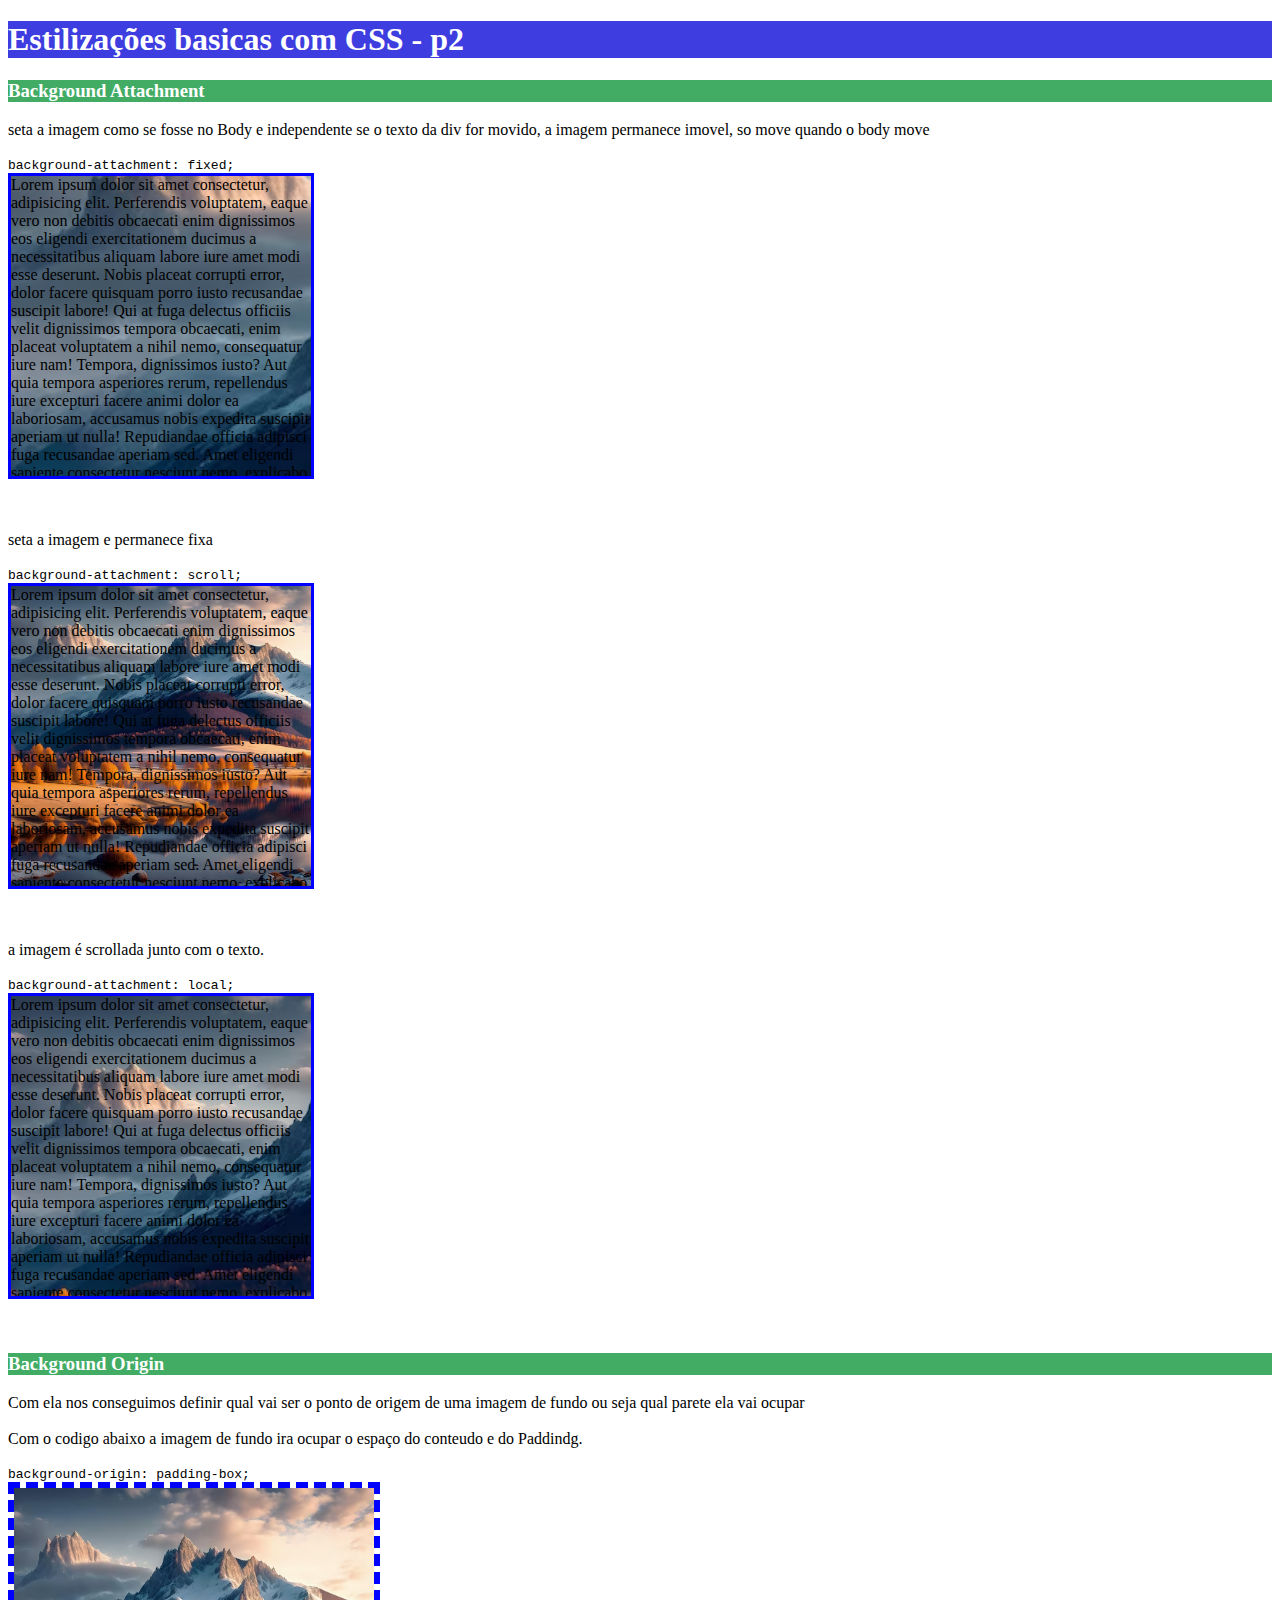
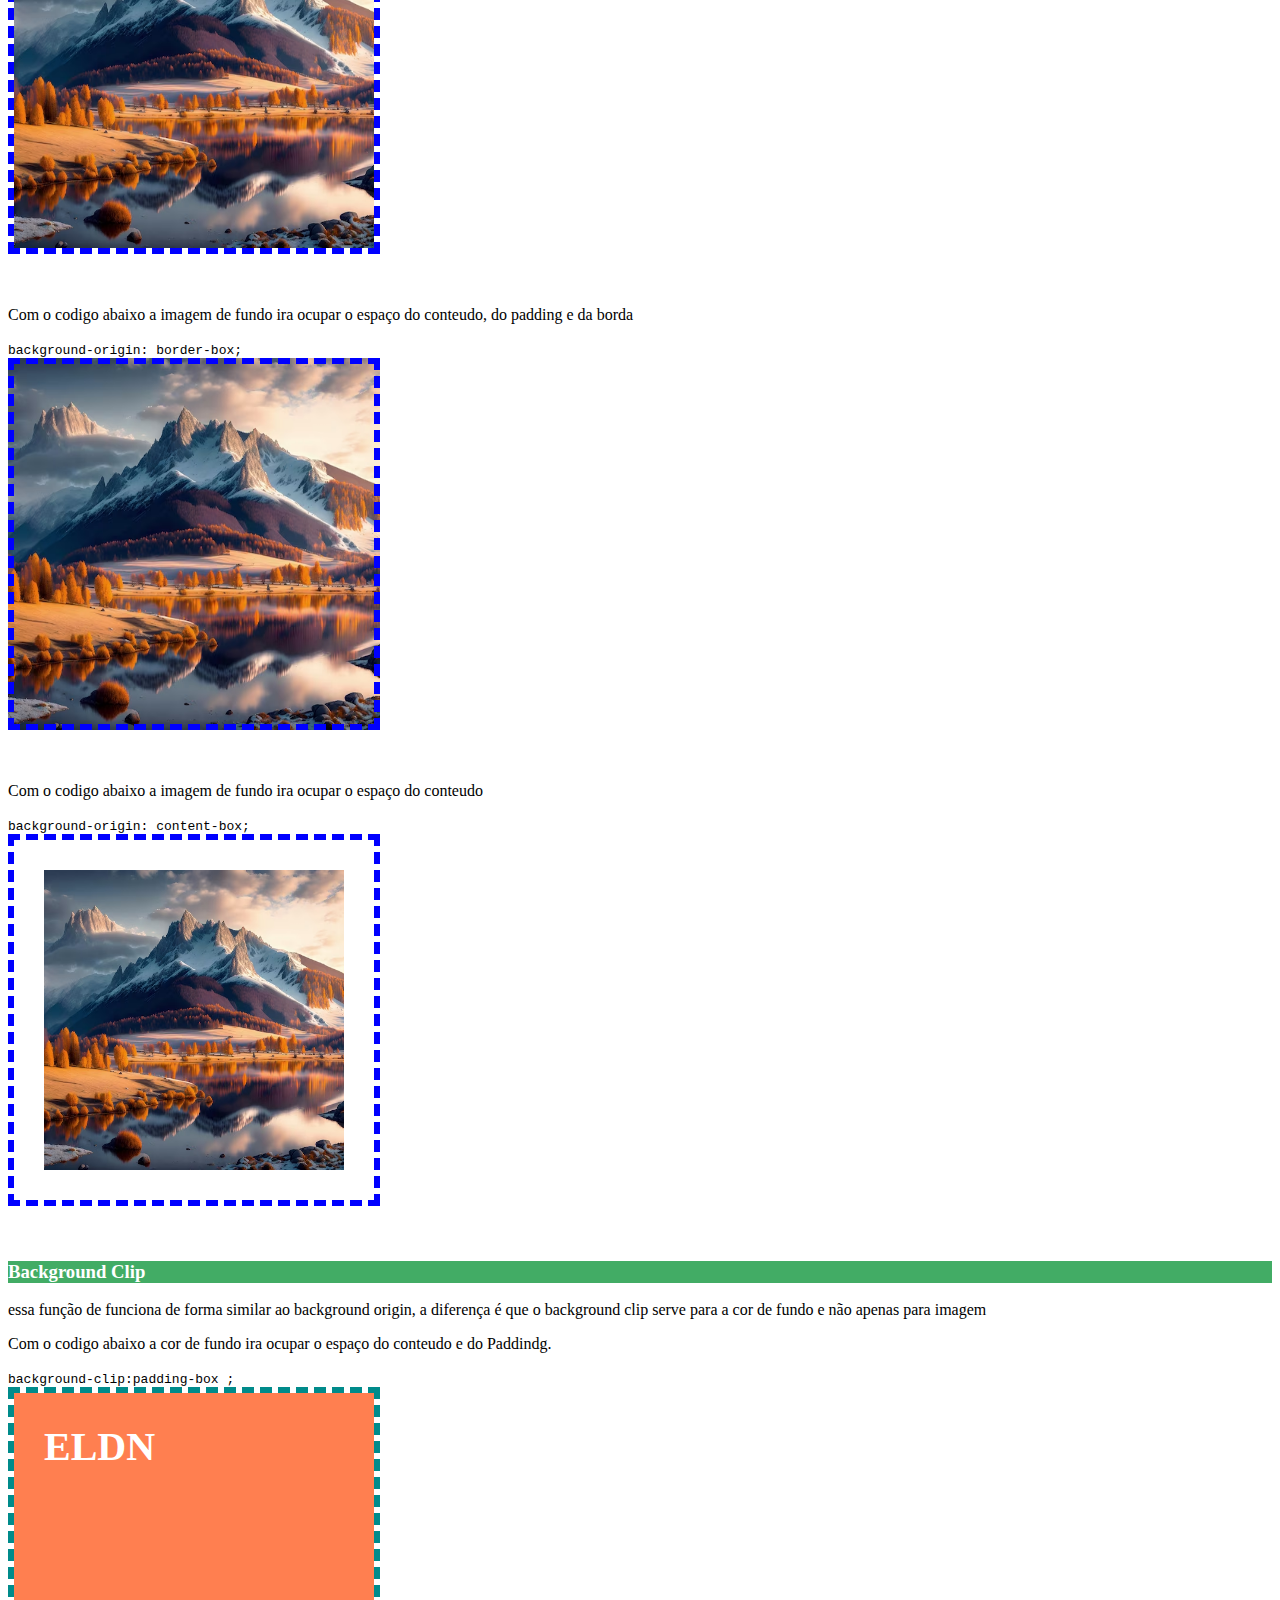
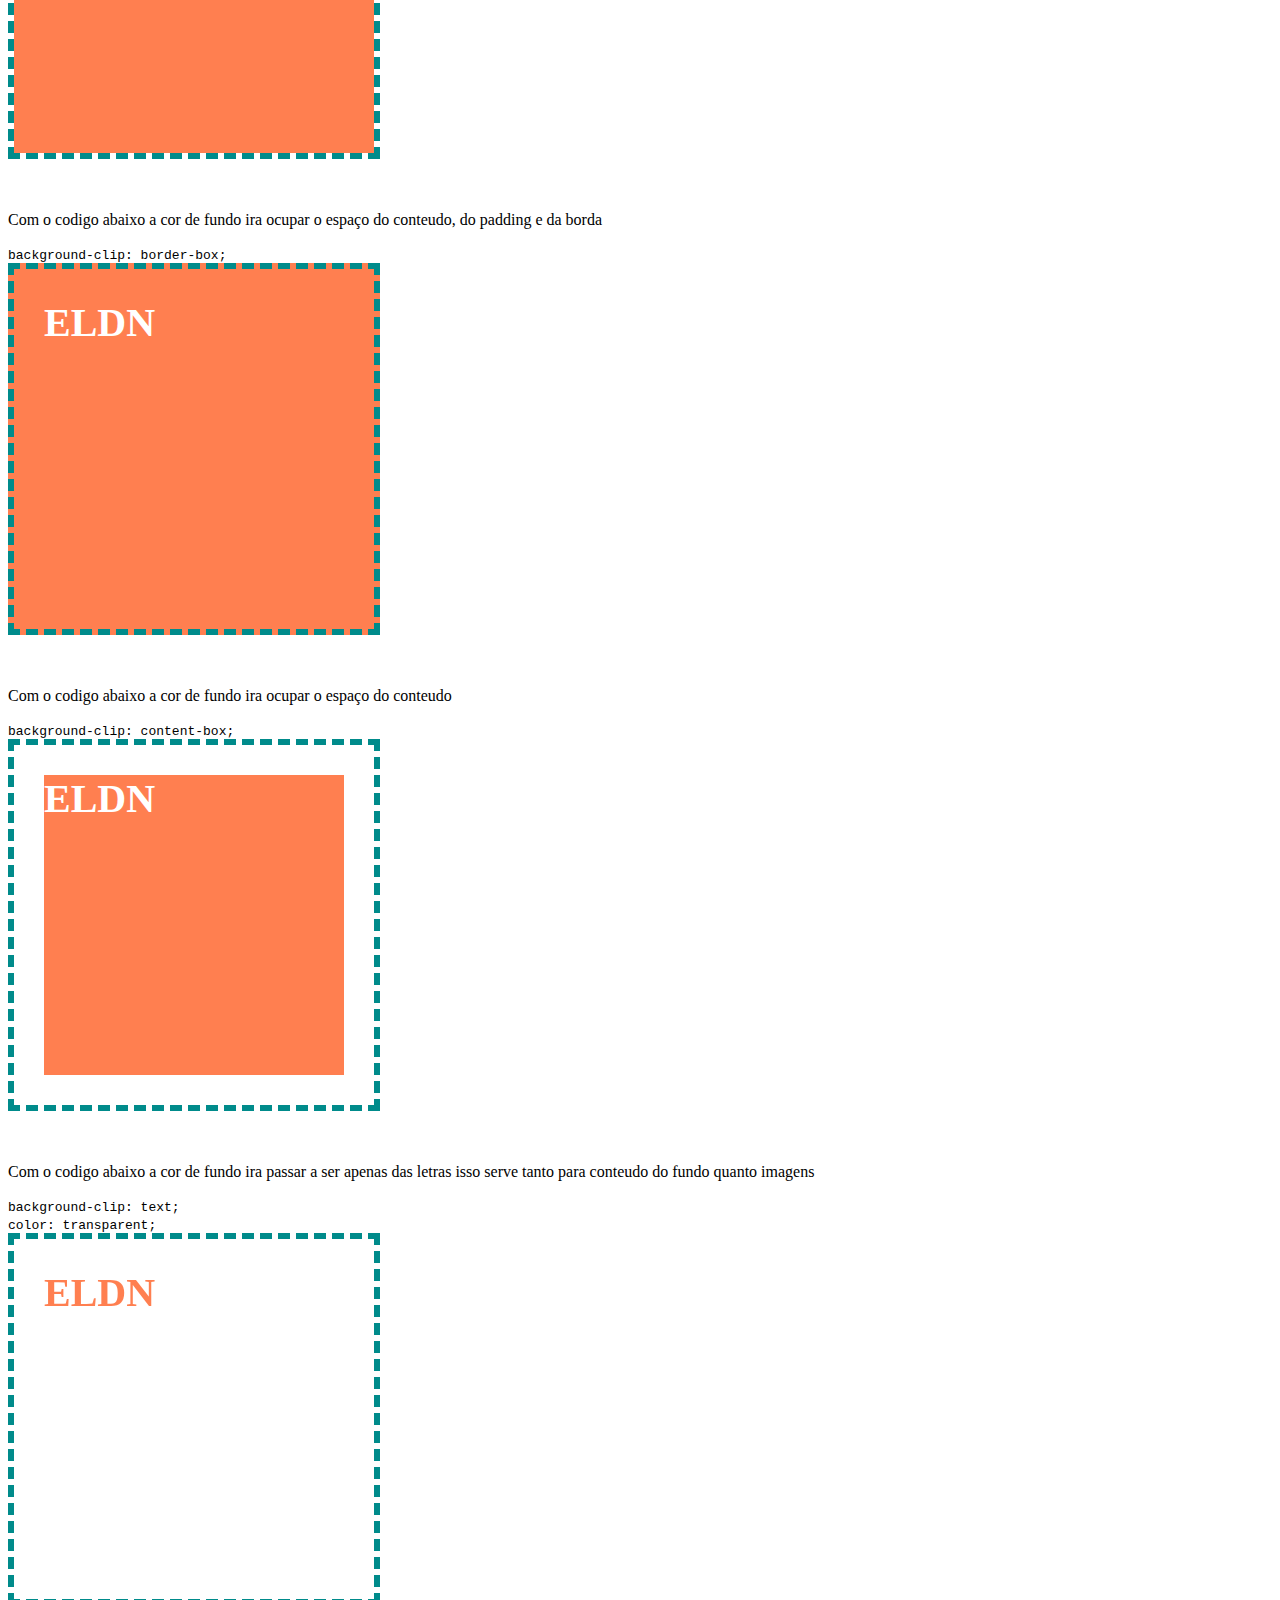
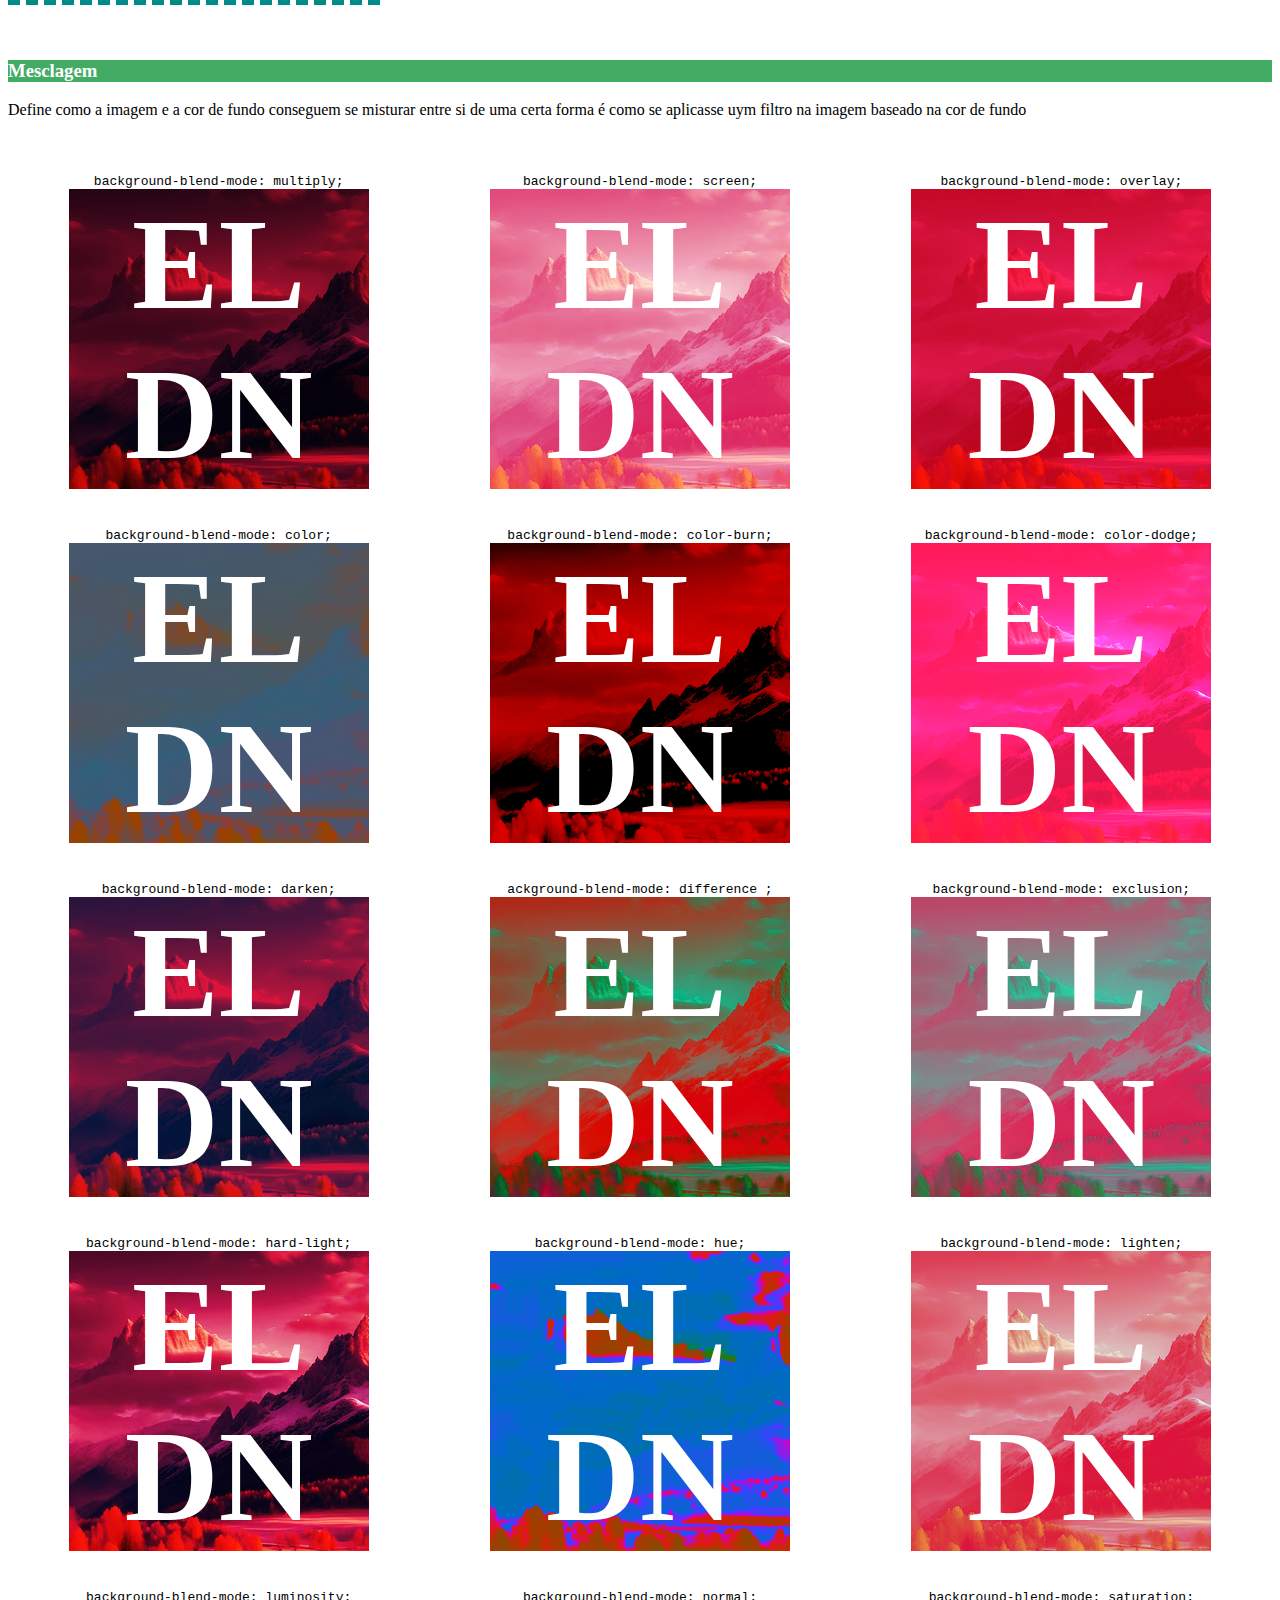
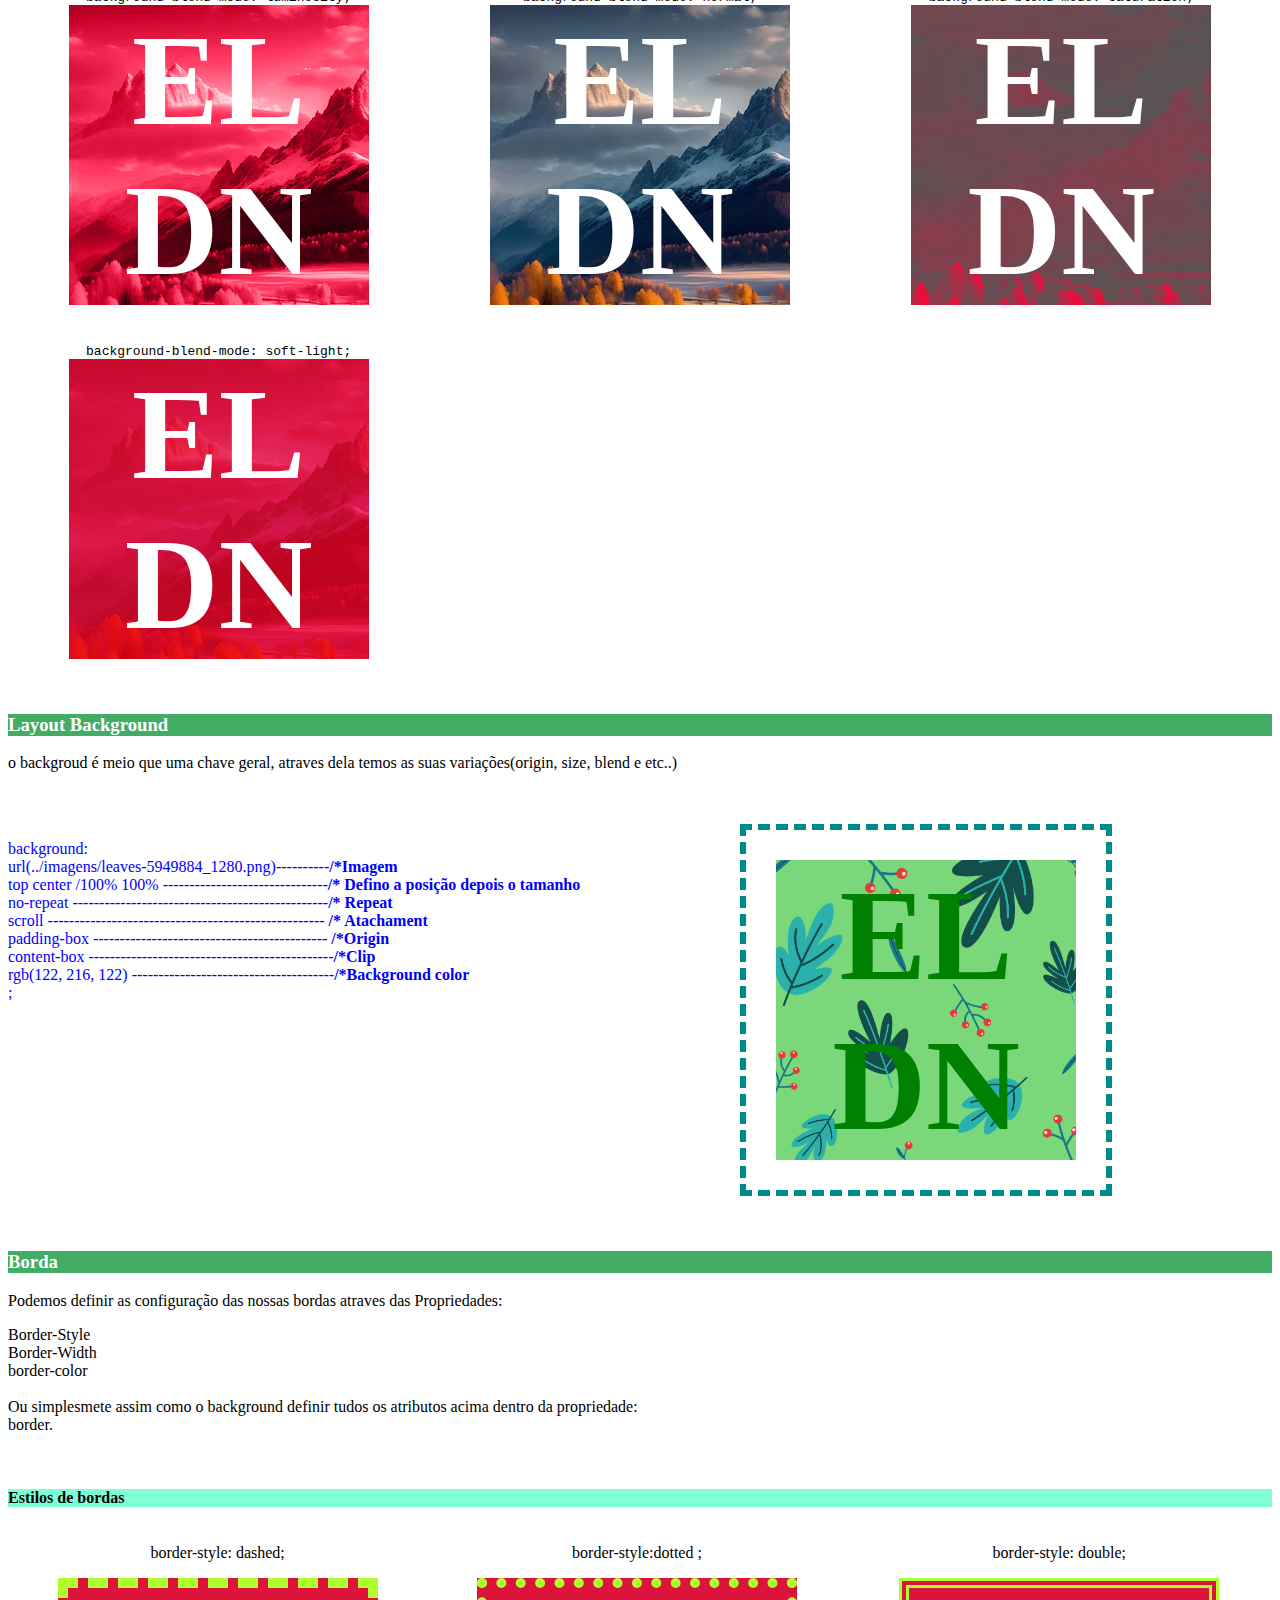
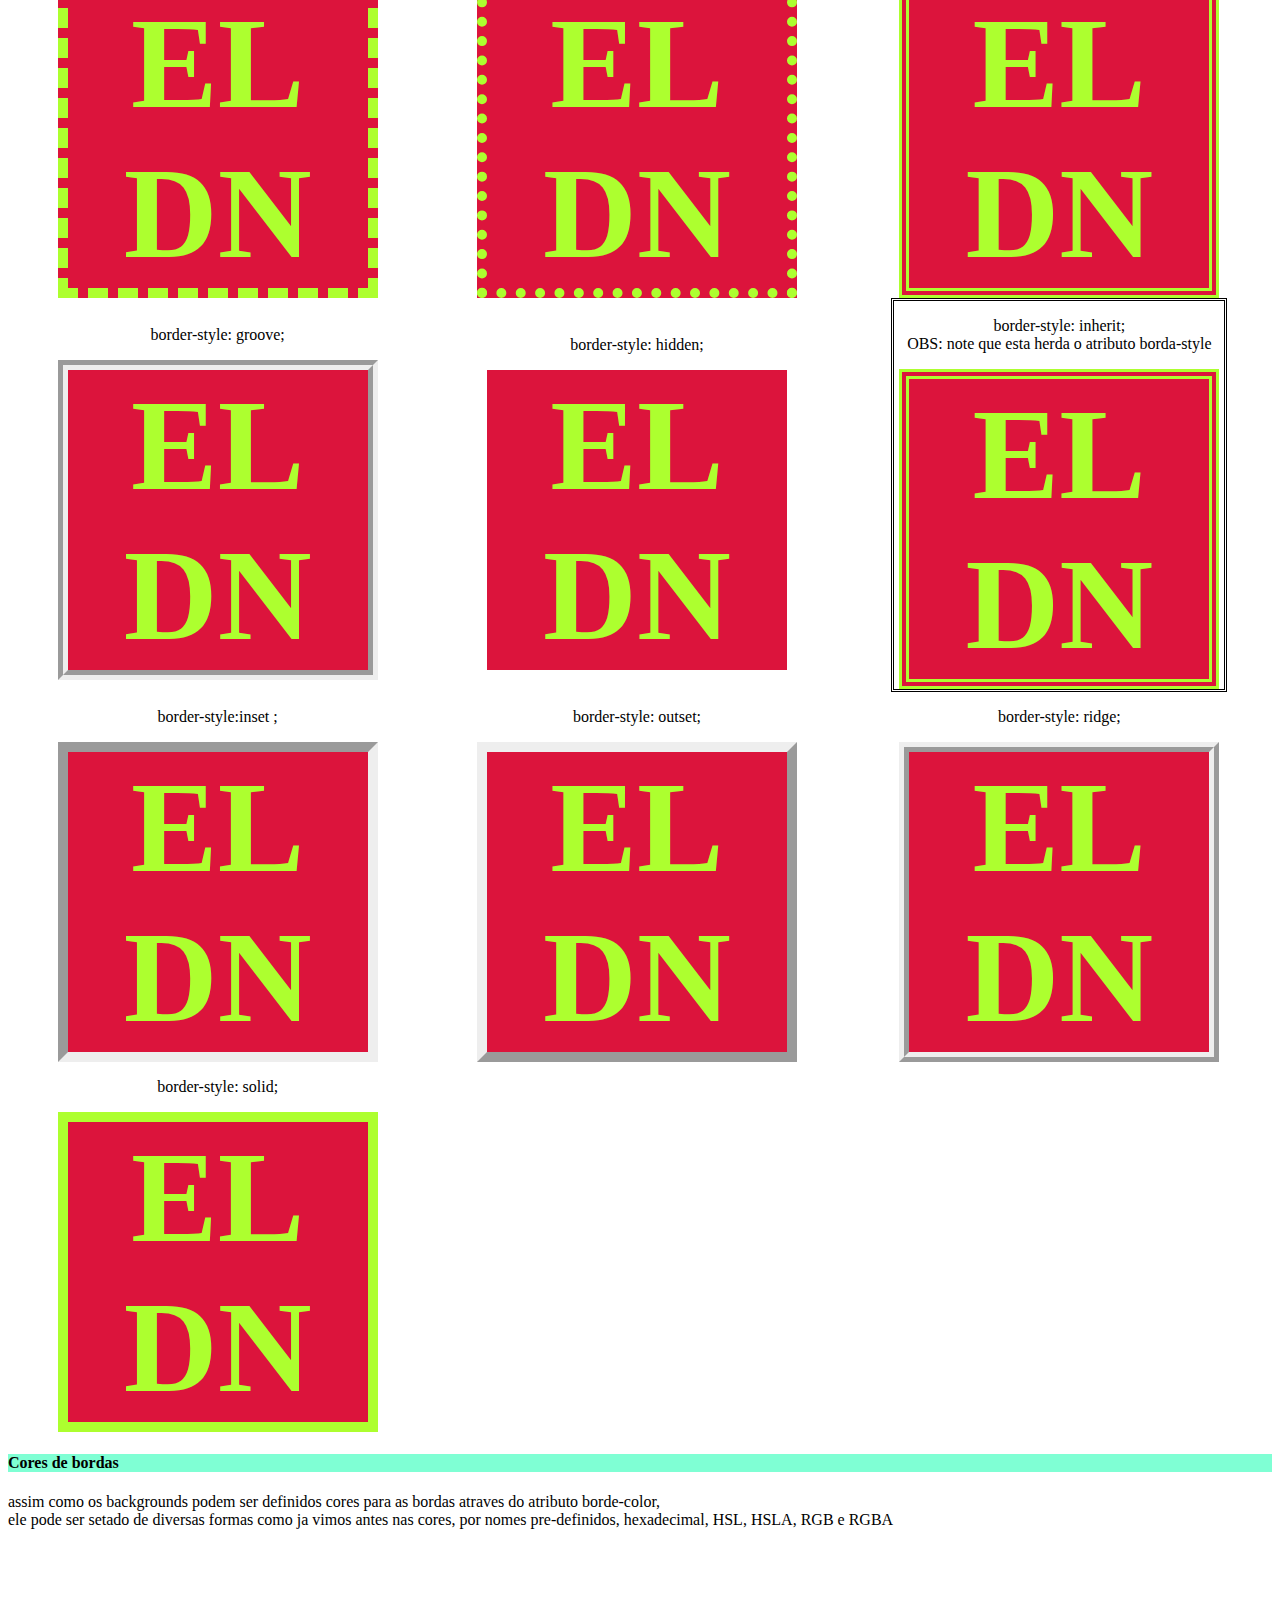
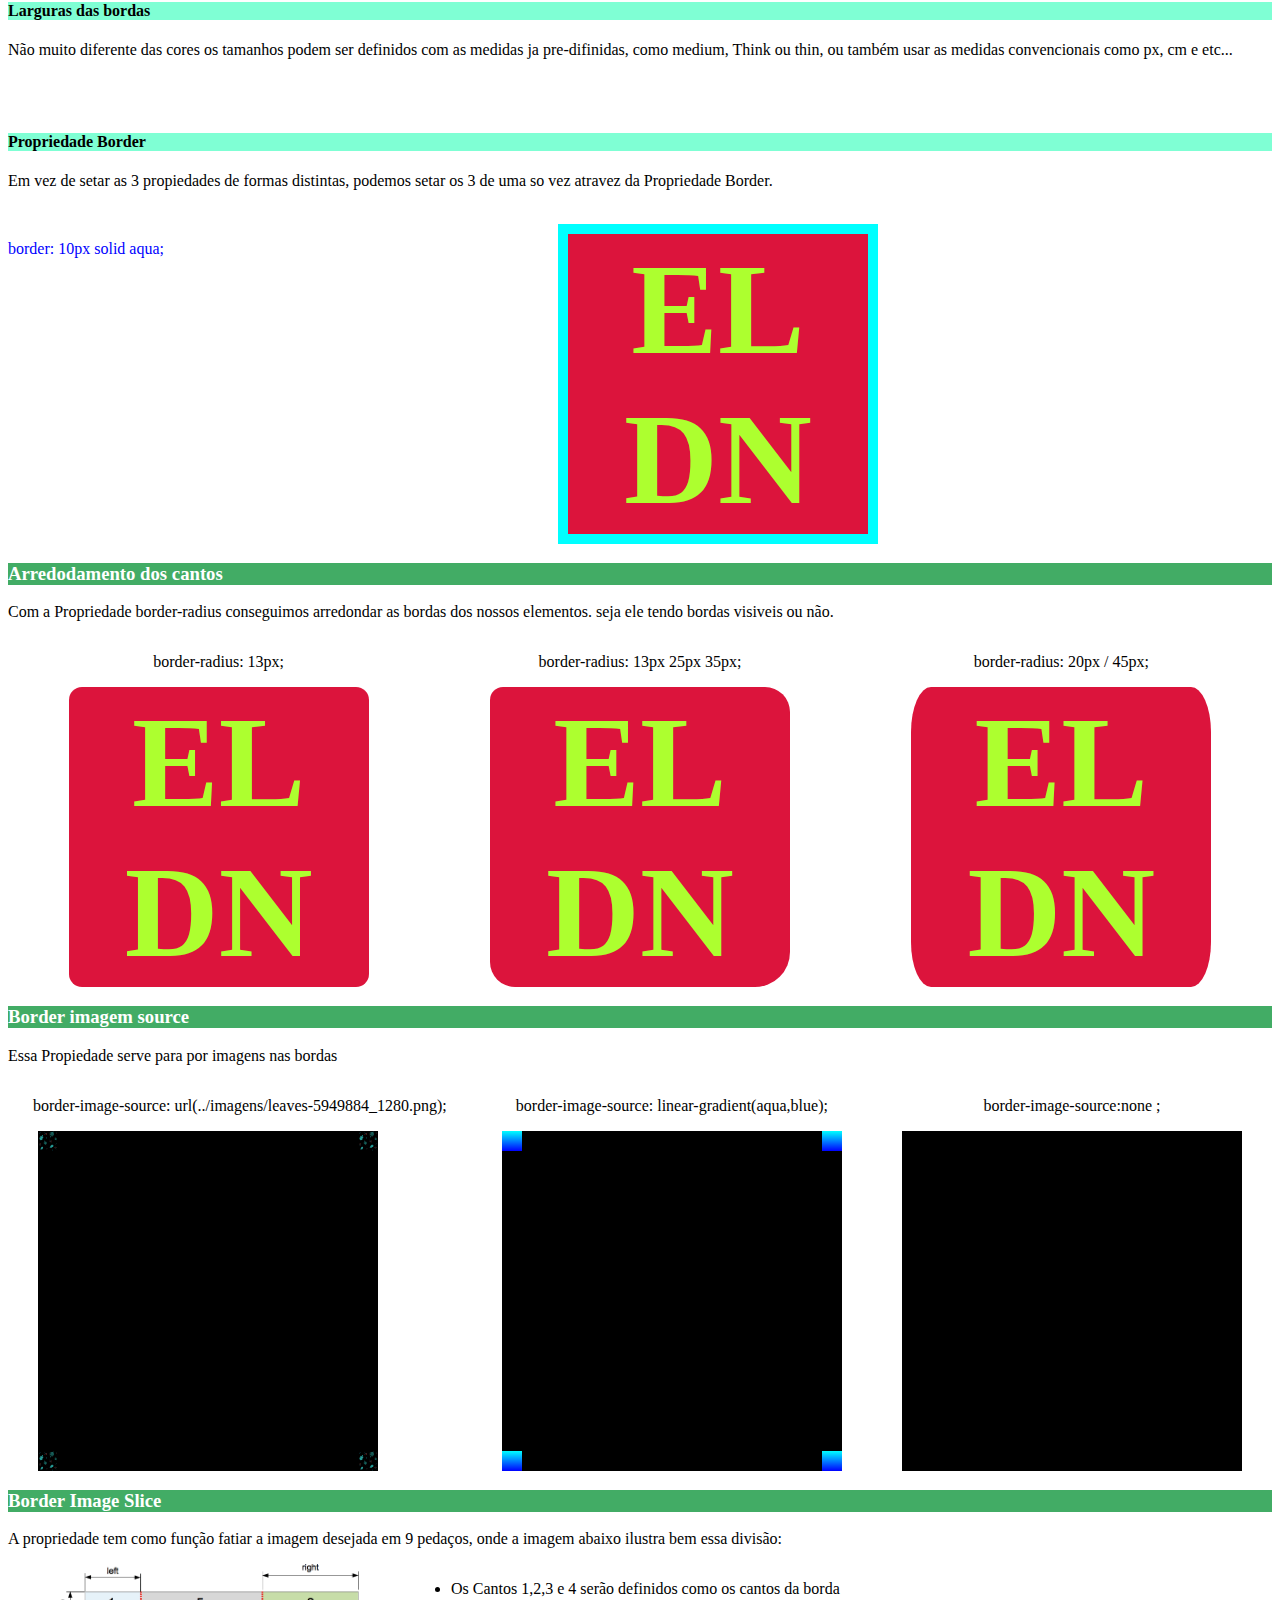
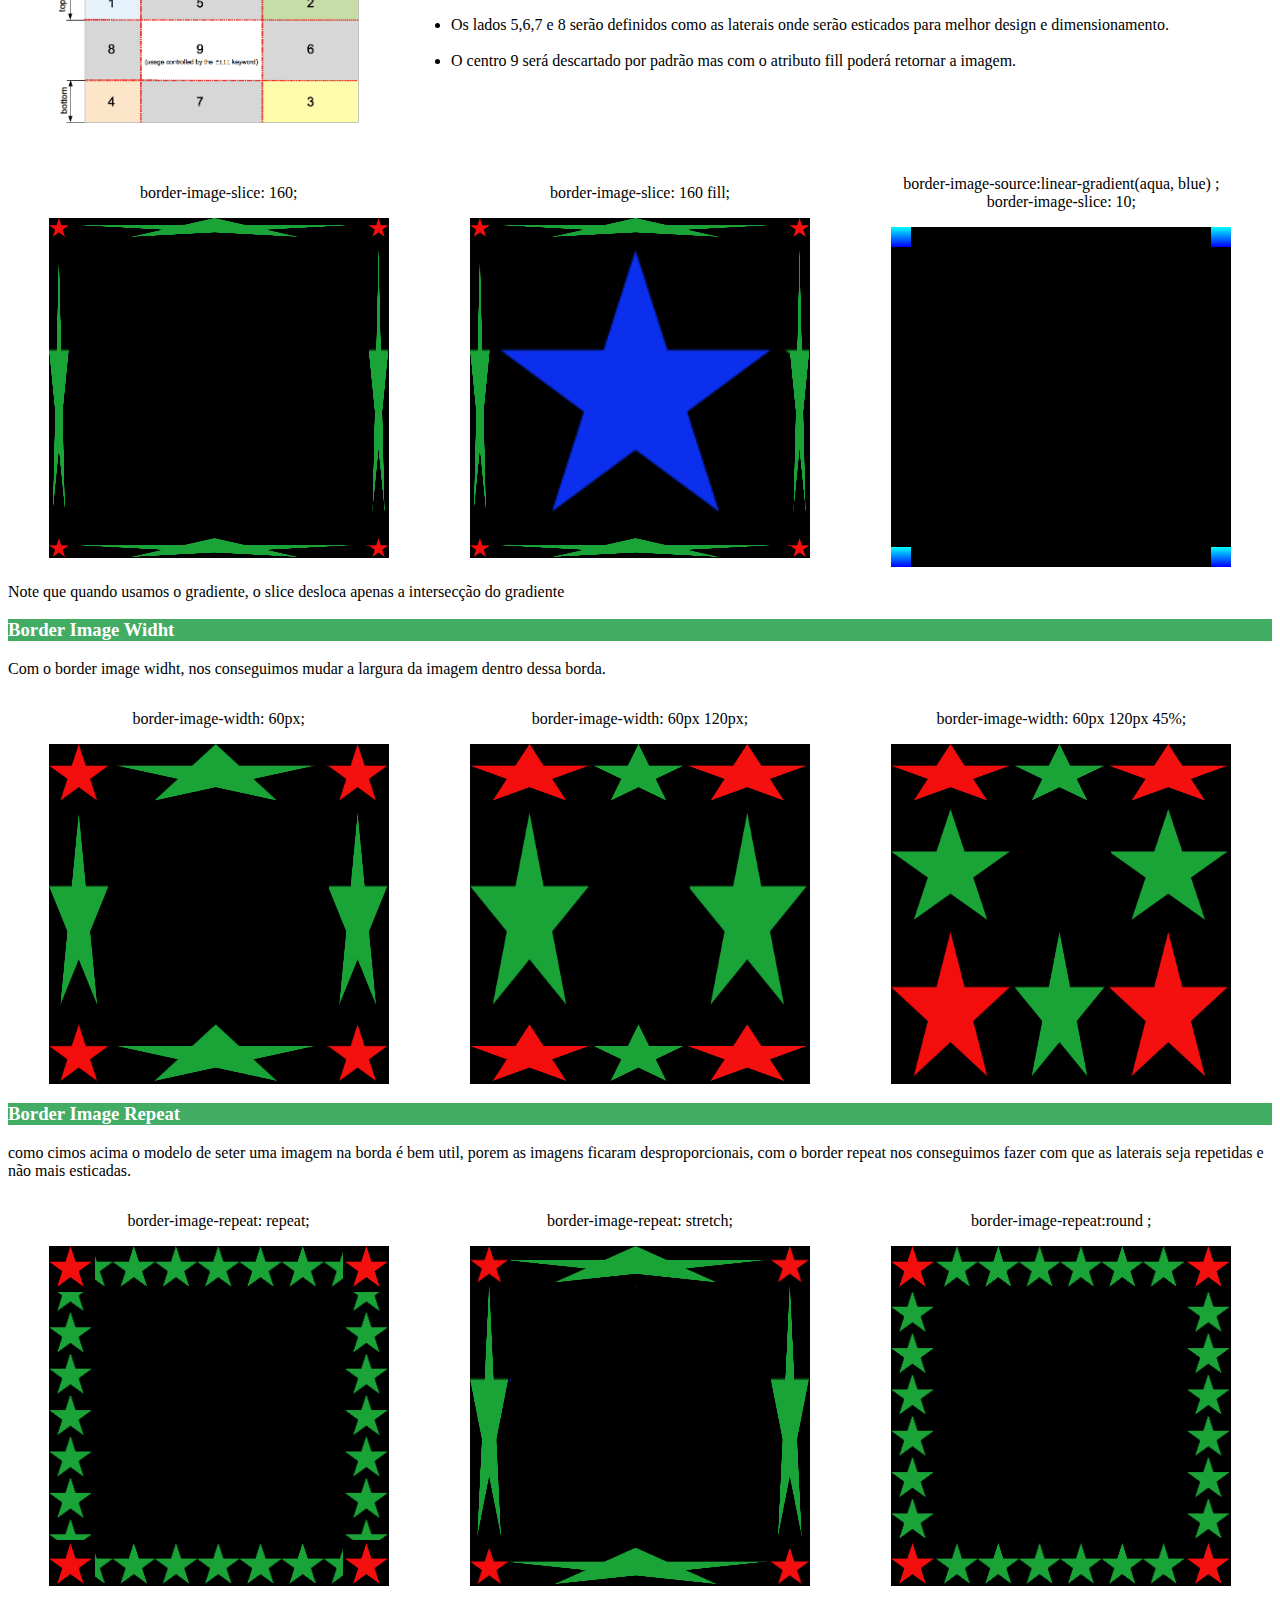
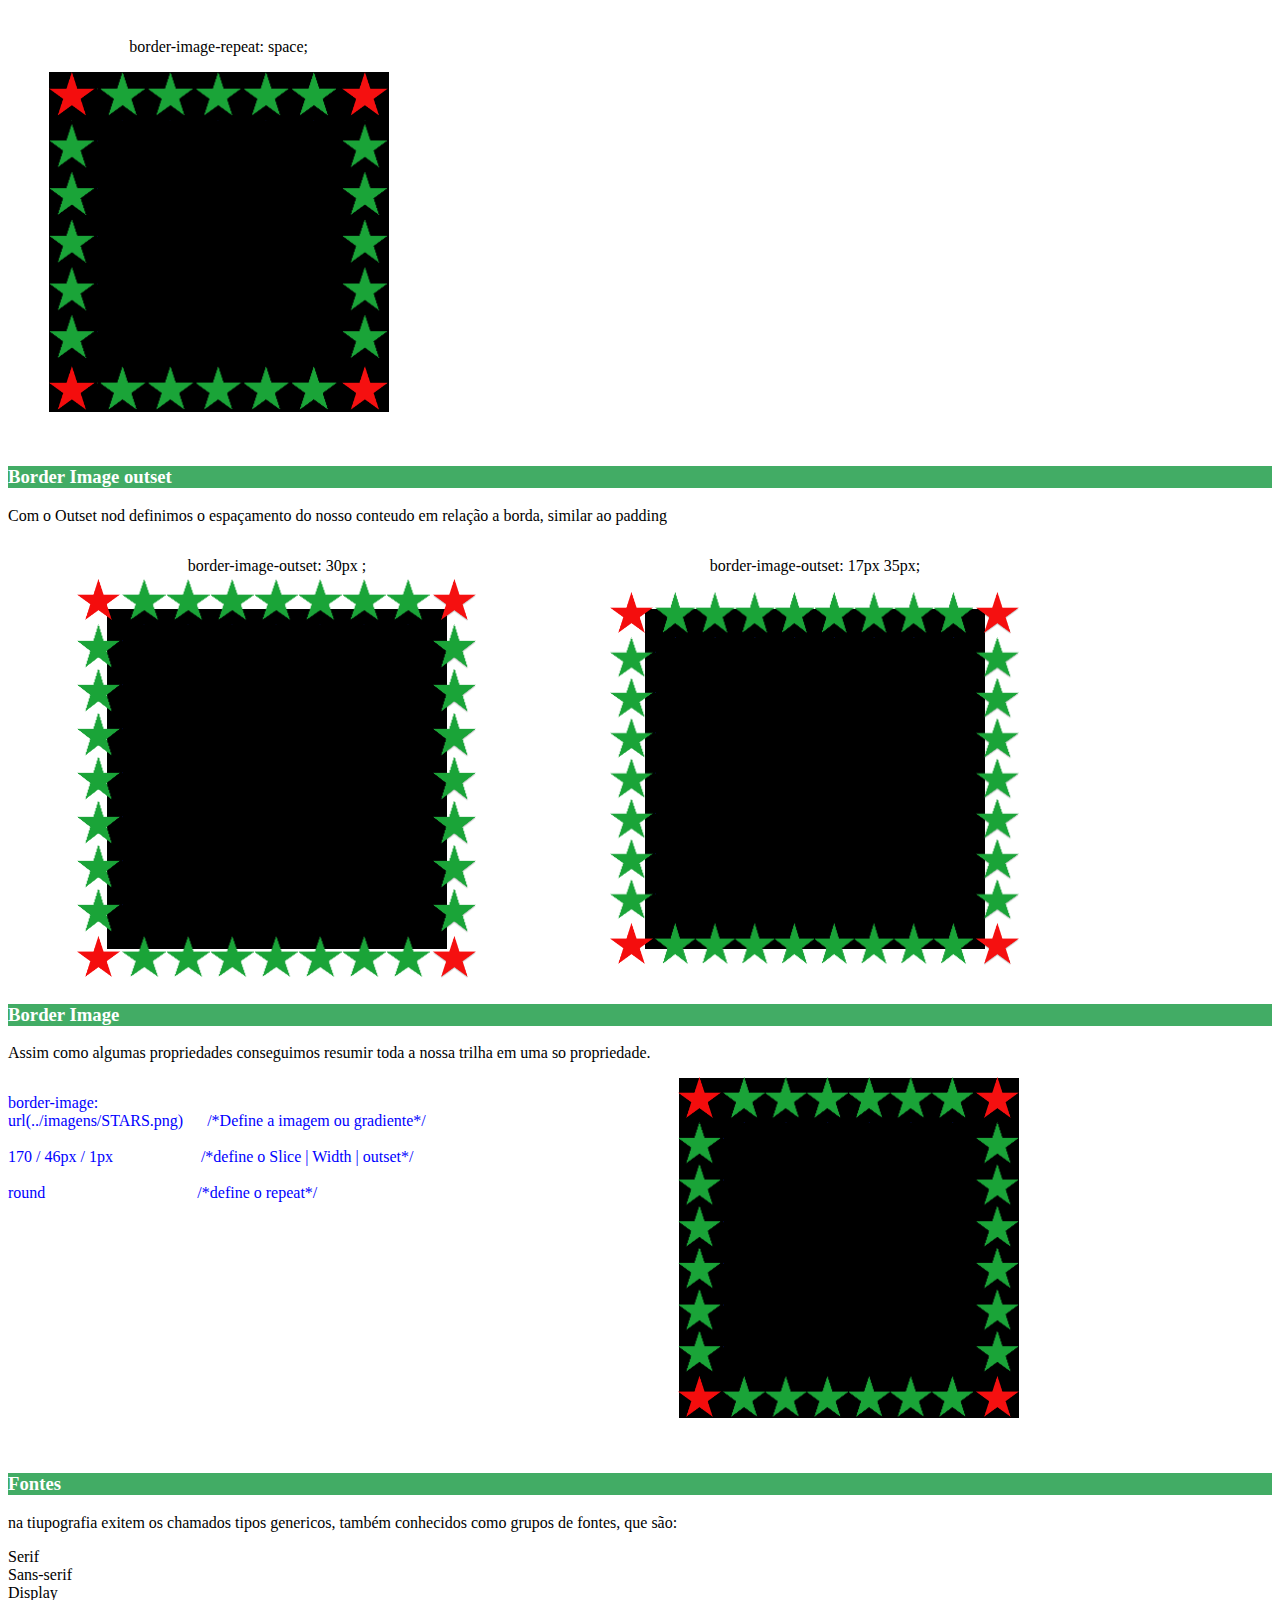
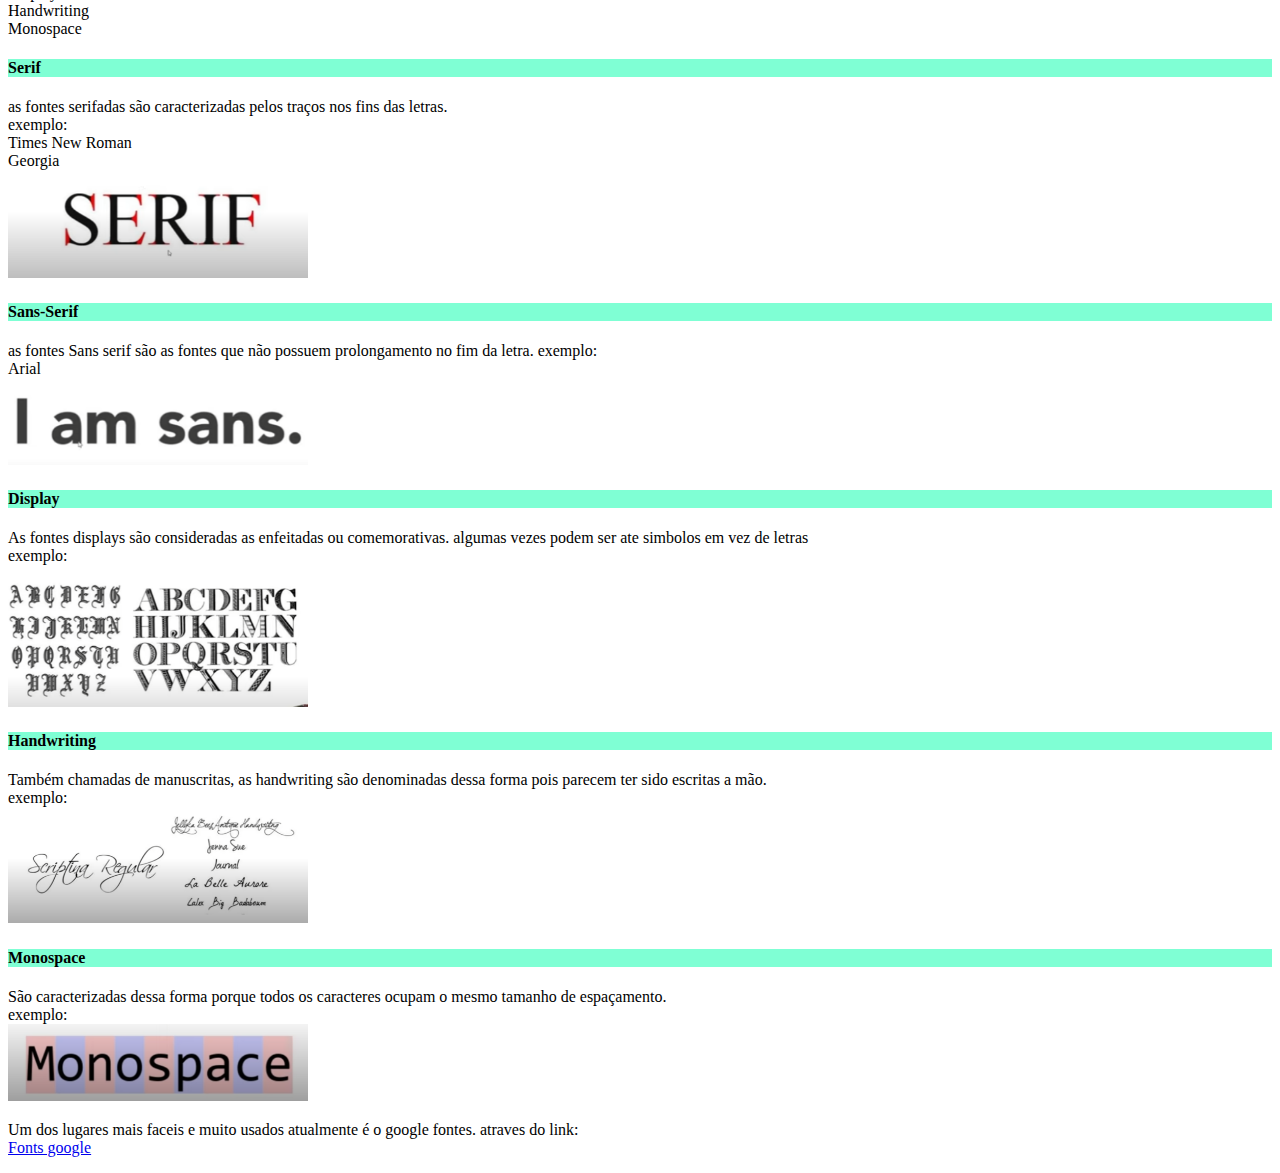
<file: parte06-p2.html>
<!DOCTYPE html>
<html lang="en">
<head>
    <meta charset="UTF-8">
    <meta name="viewport" content="width=device-width, initial-scale=1.0">
    <title>Estilizações Basicas parte 2</title>
    <link rel="stylesheet" href="assets/css/estilo_parte5.css">
    <link rel="stylesheet" href="assets/css/estilos_parte06-p2.css">
</head>
<body>

    <h1>Estilizações basicas com CSS - p2</h1>
    
    <h3>Background Attachment</h3>

    <p> seta a imagem como se fosse no Body e independente se o texto da div for movido, a imagem permanece imovel, so move quando o body move</p>
    <code>background-attachment: fixed;</code>
    <div class="exemplo" id="fixed">Lorem ipsum dolor sit amet consectetur, adipisicing elit. Perferendis voluptatem, eaque vero non debitis obcaecati enim dignissimos eos eligendi exercitationem ducimus a necessitatibus aliquam labore iure amet modi esse deserunt.
    Nobis placeat corrupti error, dolor facere quisquam porro iusto recusandae suscipit labore! Qui at fuga delectus officiis velit dignissimos tempora obcaecati, enim placeat voluptatem a nihil nemo, consequatur iure nam!
    Tempora, dignissimos iusto? Aut quia tempora asperiores rerum, repellendus iure excepturi facere animi dolor ea laboriosam, accusamus nobis expedita suscipit aperiam ut nulla! Repudiandae officia adipisci fuga recusandae aperiam sed.
    Amet eligendi sapiente consectetur nesciunt nemo, explicabo inventore sequi quo ex magni, atque laborum autem, natus iure eius similique saepe architecto. Vel officia velit ipsum natus suscipit error quod nulla?
    Non inventore recusandae ut fuga, illo est placeat alias ipsam, repellendus quam aut soluta at suscipit quae illum atque fugit consectetur quos distinctio nostrum quaerat. Quasi quas minus cupiditate asperiores?
    Officiis similique totam voluptas amet, optio quis nisi quibusdam eos odio autem, possimus, fugit perferendis vitae atque voluptatum saepe sequi tempore sit iusto doloremque alias soluta incidunt architecto vel. Nostrum.
    </div> <br><br>

    <p>seta a imagem e permanece fixa</p>
    <code>background-attachment: scroll;</code>
    <div class="exemplo" id="scroll">Lorem ipsum dolor sit amet consectetur, adipisicing elit. Perferendis voluptatem, eaque vero non debitis obcaecati enim dignissimos eos eligendi exercitationem ducimus a necessitatibus aliquam labore iure amet modi esse deserunt.
    Nobis placeat corrupti error, dolor facere quisquam porro iusto recusandae suscipit labore! Qui at fuga delectus officiis velit dignissimos tempora obcaecati, enim placeat voluptatem a nihil nemo, consequatur iure nam!
    Tempora, dignissimos iusto? Aut quia tempora asperiores rerum, repellendus iure excepturi facere animi dolor ea laboriosam, accusamus nobis expedita suscipit aperiam ut nulla! Repudiandae officia adipisci fuga recusandae aperiam sed.
    Amet eligendi sapiente consectetur nesciunt nemo, explicabo inventore sequi quo ex magni, atque laborum autem, natus iure eius similique saepe architecto. Vel officia velit ipsum natus suscipit error quod nulla?
    Non inventore recusandae ut fuga, illo est placeat alias ipsam, repellendus quam aut soluta at suscipit quae illum atque fugit consectetur quos distinctio nostrum quaerat. Quasi quas minus cupiditate asperiores?
    Officiis similique totam voluptas amet, optio quis nisi quibusdam eos odio autem, possimus, fugit perferendis vitae atque voluptatum saepe sequi tempore sit iusto doloremque alias soluta incidunt architecto vel. Nostrum.
    </div> <br><br>

    <p>a imagem é scrollada junto com o texto.</p>
    <code>background-attachment: local;</code>
    <div class="exemplo" id="local">Lorem ipsum dolor sit amet consectetur, adipisicing elit. Perferendis voluptatem, eaque vero non debitis obcaecati enim dignissimos eos eligendi exercitationem ducimus a necessitatibus aliquam labore iure amet modi esse deserunt.
    Nobis placeat corrupti error, dolor facere quisquam porro iusto recusandae suscipit labore! Qui at fuga delectus officiis velit dignissimos tempora obcaecati, enim placeat voluptatem a nihil nemo, consequatur iure nam!
    Tempora, dignissimos iusto? Aut quia tempora asperiores rerum, repellendus iure excepturi facere animi dolor ea laboriosam, accusamus nobis expedita suscipit aperiam ut nulla! Repudiandae officia adipisci fuga recusandae aperiam sed.
    Amet eligendi sapiente consectetur nesciunt nemo, explicabo inventore sequi quo ex magni, atque laborum autem, natus iure eius similique saepe architecto. Vel officia velit ipsum natus suscipit error quod nulla?
    Non inventore recusandae ut fuga, illo est placeat alias ipsam, repellendus quam aut soluta at suscipit quae illum atque fugit consectetur quos distinctio nostrum quaerat. Quasi quas minus cupiditate asperiores?
    Officiis similique totam voluptas amet, optio quis nisi quibusdam eos odio autem, possimus, fugit perferendis vitae atque voluptatum saepe sequi tempore sit iusto doloremque alias soluta incidunt architecto vel. Nostrum.
    </div> <br><br>

    <h3>Background Origin</h3>

        <p>Com ela nos conseguimos definir qual vai ser o ponto de origem de uma imagem de fundo ou seja qual parete ela vai ocupar<br><br>
          Com o codigo abaixo a imagem de fundo ira ocupar o espaço do conteudo e do Paddindg.</p>
         <code>background-origin: padding-box;</code>
         <div class="exemplo2" id="padding-box"></div> <br><br>

         <p>Com o codigo abaixo a imagem de fundo ira ocupar o espaço do conteudo, do padding e da borda</p>
        <code>background-origin: border-box;</code>
        <div class="exemplo2" id="border-box"></div> <br><br>

        <p>Com o codigo abaixo a imagem de fundo ira ocupar o espaço do conteudo</p>
        <code>background-origin: content-box;</code>
        <div class="exemplo2" id="content-box"></div> <br><br>

        <h3>Background Clip</h3>
         <p>essa função de funciona de forma similar ao background origin, a diferença é que o background clip serve para a cor de fundo e não apenas para imagem</p>

            <p> Com o codigo abaixo a cor de fundo ira ocupar o espaço do conteudo e do Paddindg.</p>
            <code>background-clip:padding-box ;</code>
            <div class="exemplo3" id="padding-box3">ELDN</div> <br><br>

            <p>Com o codigo abaixo a cor de fundo ira ocupar o espaço do conteudo, do padding e da borda</p>
            <code>background-clip: border-box;</code>
            <div class="exemplo3" id="border-box3">ELDN</div> <br><br>

            <p>Com o codigo abaixo a cor de fundo ira ocupar o espaço do conteudo</p>
            <code>background-clip: content-box;</code>
            <div class="exemplo3" id="content-box3">ELDN</div> <br><br>

            <p>Com o codigo abaixo a cor de fundo ira passar a ser apenas das letras isso serve tanto para conteudo do fundo quanto imagens</p>
            <code>background-clip: text; <br>
                  color: transparent;</code>
            <div class="exemplo3" id="text-box3">ELDN</div> <br><br>

    <h3>Mesclagem</h3>
        <p>Define como a imagem e a cor de fundo conseguem se misturar entre si de uma certa forma é como se aplicasse uym filtro na imagem baseado na cor de fundo</p>
                <br><br>
        <div class="grid">
            <div>
                <code>background-blend-mode: multiply;</code>
                <div class="exemplo4" id="blend-mode-01"> EL<br>DN </div> <br><br>
            </div>

            <div>
                <code>background-blend-mode: screen;</code>
                <div class="exemplo4" id="blend-mode-02"> EL<br>DN </div> <br><br>
            </div>

            <div>
                 <code>background-blend-mode: overlay;</code>
                <div class="exemplo4" id="blend-mode-03"> EL<br>DN </div> <br><br>
            </div>

            <div>
                <code>background-blend-mode: color;</code>
                <div class="exemplo4" id="blend-mode-04"> EL<br>DN </div> <br><br>
            </div>

            <div>
                <code>background-blend-mode: color-burn;</code>
                <div class="exemplo4" id="blend-mode-05"> EL<br>DN </div> <br><br>
            </div>

            <div>
                <code>background-blend-mode: color-dodge;</code>
                <div class="exemplo4" id="blend-mode-06"> EL<br>DN </div> <br><br>
            </div>

            <div>
                <code>background-blend-mode: darken;</code>
                <div class="exemplo4" id="blend-mode-07"> EL<br>DN </div> <br><br>
            </div>

            <div>
                <code>ackground-blend-mode: difference ;</code>
                <div class="exemplo4" id="blend-mode-08"> EL<br>DN </div> <br><br>
            </div>

            <div>
                <code>background-blend-mode: exclusion;</code>
                <div class="exemplo4" id="blend-mode-09"> EL<br>DN </div> <br><br>
            </div>

            <div>
                <code>background-blend-mode: hard-light;</code>
                <div class="exemplo4" id="blend-mode-10"> EL<br>DN </div> <br><br>
            </div>

            <div>
                <code>background-blend-mode: hue;</code>
                <div class="exemplo4" id="blend-mode-11"> EL<br>DN </div> <br><br>
            </div>

            <div>
                <code>background-blend-mode: lighten;</code>
                <div class="exemplo4" id="blend-mode-12"> EL<br>DN </div> <br><br>
            </div>


            <div>
                <code>background-blend-mode: luminosity;</code>
                <div class="exemplo4" id="blend-mode-13"> EL<br>DN </div> <br><br>
            </div>


            <div>
                <code>background-blend-mode: normal;</code>
                <div class="exemplo4" id="blend-mode-14"> EL<br>DN </div> <br><br>
            </div>


            <div>
                <code>background-blend-mode: saturation;</code>
                <div class="exemplo4" id="blend-mode-15"> EL<br>DN </div> <br><br>
            </div>


            <div>
                <code>background-blend-mode: soft-light;</code>
                <div class="exemplo4" id="blend-mode-16"> EL<br>DN </div> <br><br>
            </div>
            

        </div>

        <h3>Layout Background</h3>
             <p> o backgroud é meio que uma chave geral, atraves dela temos as suas variações(origin, size, blend e etc..)</p>
                <br><br>

            <div class="grid-1">
                <p>background: <br>
                    url(../imagens/leaves-5949884_1280.png)----------<strong>/*Imagem </strong><br>
                    top center /100% 100% -------------------------------<strong>/* Defino a posição depois o tamanho</strong> <br>
                    no-repeat ------------------------------------------------<strong>/* Repeat </strong><br>
                    scroll ---------------------------------------------------- <strong>/* Atachament</strong> <br>
                    padding-box -------------------------------------------- <strong>/*Origin</strong> <br>
                    content-box ----------------------------------------------<strong>/*Clip</strong> <br>
                    rgb(122, 216, 122) --------------------------------------<strong>/*Background color</strong> <br>
                ;</p>
                <div class="exemplo5" id=""> EL<br>DN </div> <br><br>
                
            </div>

            <h3>Borda</h3>
                <p> Podemos definir as configuração das nossas bordas atraves das Propriedades: <br>
                    <li>Border-Style</li>
                    <li>Border-Width</li>
                    <li>border-color</li> <br>
                Ou simplesmete assim como o background definir tudos os atributos acima dentro da propriedade: <br>
                <li>border.</li></p> <br>

                <h4>Estilos de bordas</h4>
                    <div class="grid">
                        <div>
                            <p>border-style: dashed;</p>
                            <div class="exemplo6" id="border-01"> EL<br>DN </div> 
                        </div>

                        <div>
                            <p>border-style:dotted ;</p>
                            <div class="exemplo6" id="border-02"> EL<br>DN </div> 
                        </div>

                        <div>
                            <p>border-style: double;</p>
                            <div class="exemplo6" id="border-03"> EL<br>DN </div> 
                        </div>

                        <div>
                            <p>border-style: groove;</p>
                            <div class="exemplo6" id="border-04"> EL<br>DN </div> 
                        </div>

                        <div>
                            <p>border-style: hidden;</p>
                            <div class="exemplo6" id="border-05"> EL<br>DN </div> 
                        </div>

                        <div id="b1-b">
                            <p>border-style: inherit; <br> OBS: note que esta herda o atributo borda-style</p>
                            <div class="exemplo6" id="border-06"> EL<br>DN </div> 
                        </div>

                        <div>
                            <p>border-style:inset ;</p>
                            <div class="exemplo6" id="border-07"> EL<br>DN </div> 
                        </div>

                        <div>
                            <p> border-style: outset;</p>
                            <div class="exemplo6" id="border-08"> EL<br>DN </div> 
                        </div>

                        <div>
                            <p>border-style: ridge;</p>
                            <div class="exemplo6" id="border-09"> EL<br>DN </div> 
                        </div>

                        <div>
                            <p> border-style: solid;</p>
                            <div class="exemplo6" id="border-10"> EL<br>DN </div> 
                        </div>

                    </div>


                <h4>Cores de bordas</h4>
                    <p>assim como os backgrounds podem ser definidos cores para as bordas atraves do atributo borde-color, <br>
                        ele pode ser setado de diversas formas como ja vimos antes  nas cores, por nomes pre-definidos, hexadecimal, HSL, HSLA, RGB e RGBA</p>
                    <br><br>

                <h4>Larguras das bordas</h4>
                    <p>Não muito diferente das cores os tamanhos podem ser definidos com as medidas ja pre-difinidas, como medium, Think ou thin, ou também usar as medidas convencionais como px, cm e etc... </p> <br><br>

                
                
                <h4>Propriedade Border</h4>
                    <p> Em vez de setar as 3 propiedades de formas distintas, podemos setar os 3 de uma so vez atravez da Propriedade Border.</p> <br>
                    
                    <div class="grid-1">
                        <p>border: 10px solid aqua;</p>
                        <div class="exemplo6" id="border-11"> EL<br>DN </div> 
                    </div>

            <h3>Arredodamento dos cantos</h3>
                <p>Com a Propriedade border-radius conseguimos arredondar as bordas dos nossos elementos. seja ele tendo bordas visiveis ou não.</p>

                <div class="grid">
                    <div>
                      <p>border-radius: 13px;</p>
                      <div class="exemplo6" id="radius-01"> EL<br>DN </div> 
                    </div>

                    <div>
                        <p>border-radius: 13px 25px 35px;</p>
                        <div class="exemplo6" id="radius-02"> EL<br>DN </div> 
                      </div>

                    <div>
                        <p>border-radius: 20px / 45px;</p>
                        <div class="exemplo6" id="radius-03"> EL<br>DN </div> 
                    </div>

                </div>

            <h3>Border imagem source</h3>
            <p>Essa Propiedade serve para por imagens nas bordas</p>

                <div class="grid">
                    <div>
                    <p>border-image-source: url(../imagens/leaves-5949884_1280.png);</p>
                    <div class="exemplo7" id="bis-01"></div> 
                    </div>

                    <div>
                        <p>border-image-source: linear-gradient(aqua,blue);</p>
                        <div class="exemplo7" id="bis-02"></div> 
                    </div>

                    <div>
                        <p>border-image-source:none ;</p>
                        <div class="exemplo7" id="bis-03"></div> 
                    </div>

                </div>

            
            <h3>Border Image Slice</h3>
                <p>A propriedade tem como função fatiar a imagem desejada em 9 pedaços, onde a imagem abaixo ilustra bem essa divisão: <br></p>
                <div class="grid-1">
                    <img src="assets/imagens/border-image-slice.png" alt="border_image_slice">
                    <ul>
                        <li>Os Cantos 1,2,3 e 4 serão definidos como os cantos da borda</li> <br>
                        <li>Os lados 5,6,7 e 8 serão definidos como as laterais onde serão esticados para melhor design e dimensionamento.</li> <br>
                        <li>O centro 9 será descartado por padrão mas com o atributo fill poderá retornar a imagem.</li>
                    </ul>
                </div>

                <br><br>

                <div class="grid">

                    <div>
                    <p>border-image-slice: 160;</p>
                    <div class="exemplo7" id="bis-04"></div> 
                    </div>

                    <div>
                        <p>border-image-slice: 160 fill;</p>
                        <div class="exemplo7" id="bis-05"></div> 
                    </div>

                    <div>
                        <p>border-image-source:linear-gradient(aqua, blue) ;<br>
                            border-image-slice: 10;</p>
                        <div class="exemplo7" id="bis-06"></div> 
                    </div>

                </div>

                <p>Note que quando usamos o gradiente, o slice desloca apenas a intersecção do gradiente </p>

            <h3>Border Image Widht</h3>
                <p>Com o border image widht, nos conseguimos mudar a largura da imagem dentro dessa borda.</p>

                <div class="grid">

                    <div>
                    <p>border-image-width: 60px;</p>
                    <div class="exemplo7" id="bis-07"></div> 
                    </div>

                    <div>
                        <p>border-image-width: 60px 120px;</p>
                        <div class="exemplo7" id="bis-08"></div> 
                    </div>

                    <div>
                        <p>border-image-width: 60px 120px 45%;</p>
                        <div class="exemplo7" id="bis-09"></div> 
                    </div>

                </div>

            <h3>Border Image Repeat</h3>
                <p>como cimos acima o modelo de seter uma imagem na borda é bem util, porem as imagens ficaram desproporcionais,
                    com o border repeat nos conseguimos fazer com que as laterais seja repetidas e não mais esticadas.</p>

                <div class="grid">

                    <div>
                    <p>border-image-repeat: repeat;</p>
                    <div class="exemplo7" id="bis-10"></div> <br><br>
                    </div>

                    <div>
                        <p>border-image-repeat: stretch;</p>
                        <div class="exemplo7" id="bis-11"></div> <br><br>
                    </div>

                    <div>
                        <p>border-image-repeat:round ;</p>
                        <div class="exemplo7" id="bis-12"></div> <br><br>
                    </div>


                    <div>
                        <p>border-image-repeat: space;</p>
                        <div class="exemplo7" id="bis-13"></div> <br><br>
                    </div>

                </div>

            <h3>Border Image outset</h3>
                <p> Com o Outset nod definimos o espaçamento do nosso conteudo em relação a borda, similar ao padding</p>

                <div class="grid">

                    <div>
                    <p>border-image-outset: 30px ;</p><br>
                    <div class="exemplo7" id="bis-14"></div> <br><br>
                    </div>

                    <div>
                        <p> border-image-outset: 17px 35px;</p> <br>
                        <div class="exemplo7" id="bis-15"></div> <br><br>
                    </div>

                </div>

            <h3>Border Image</h3>
                <p>Assim como algumas propriedades conseguimos resumir toda a nossa trilha em uma so propriedade.</p>


                <div class="grid-1">
                    <p>  border-image: <br>
                        url(../imagens/STARS.png) &emsp; /*Define a imagem ou gradiente*/ <br><br>
                        170 / 46px / 1px  &emsp;&emsp;&emsp;&emsp;&emsp; /*define o Slice | Width | outset*/ <br> <br>
                        round &emsp;&emsp;&emsp;&emsp;&emsp;&emsp;&emsp;&emsp;&emsp; /*define o repeat*/</p>
                    <div class="exemplo7" id="bis-16"></div> <br><br>
                </div>


            <h3>Fontes</h3>

                <p>na tiupografia exitem os chamados tipos genericos, também conhecidos como grupos de fontes, que são: <br>
                    <li>Serif</li>
                    <li>Sans-serif</li>
                    <li>Display</li>
                    <li>Handwriting</li>
                    <li>Monospace</li>
                </p>
                <h4>Serif</h4>
                    <p>as fontes serifadas são caracterizadas pelos traços nos fins das letras. <br>
                        exemplo: <br>
                        Times New Roman <br>
                        Georgia <br>
                        <img src="assets/imagens/serif.png" alt="fonte_serifada">
                    </p>
                
                <h4>Sans-Serif</h4>
                    <p>as fontes Sans serif são as fontes que não possuem prolongamento no fim da letra.
                        exemplo: <br>
                        Arial <br>
                        <img src="assets/imagens/Sans-serif.png" alt="Sans-serif">
                    </p>

                <h4>Display</h4>
                    <p>As fontes displays são consideradas as enfeitadas ou comemorativas. algumas vezes podem ser ate simbolos em vez de letras<br>
                         exemplo: <br>
                         <img src="assets/imagens/Display.png" alt="Fonte_display">
                    </p>
                
                <h4>Handwriting</h4>
                    <P> Também chamadas de manuscritas, as handwriting são denominadas dessa forma pois parecem ter sido escritas a mão. <br>
                        exemplo: <br>

                        <img src="assets/imagens/Handwriting.png" alt="Fonte_handwriting" >

                    </P>
                
                <h4>Monospace</h4>
                    <p>São caracterizadas dessa forma porque todos os caracteres ocupam o mesmo tamanho de espaçamento. <br>
                    exemplo: <br>
                    <img src="assets/imagens/Monospace.png" alt="Fonte_monospace">
                </p>
                 
                <p>Um dos lugares mais faceis e muito usados atualmente é o google fontes. atraves do link: <br>
                <a href="https://fonts.google.com/">Fonts google</a></p>



</body>
</html>
</file>
<file: assets/css/estilo_parte5.css>
h1{
    background: rgb(61, 61, 224);
    color: rgb(255, 255, 255);

}

h3{
    background-color: rgb(66, 172, 101);
    color: rgb(255, 255, 255);
}
h4{
    background-color: aquamarine;
}

#fill{
    width: 100%;
    height: 100%;
    object-fit: fill;

}

#div-fill{
    width: 300px;
    height: 300px;
    border: 5px solid blue;
}

#contain{
    width: 100%;
    height: 100%;
    object-fit: contain;

}

#div-contain{
    width: 300px;
    height: 300px;
    border: 5px solid blue;
}

#cover{
    width: 100%;
    height: 100%;
    object-fit: cover;

}

#div-cover{
    width: 300px;
    height: 300px;
    border: 5px solid blue;
}

#none{
    width: 100%;
    height: 100%;
    object-fit: none;

}

#div-none{
    width: 300px;
    height: 300px;
    border: 5px solid blue;
}

#Scale-down{
    width: 100%;
    height: 100%;
    object-fit: scale-down;

}

#div-Scale-down{
    width: 300px;
    height: 300px;
    border: 5px solid blue;
}

#cover-p{
    width: 100%;
    height: 100%;
    object-fit: cover;
    object-position: 50px 90px;

}

#div-cover-p{
    width: 300px;
    height: 300px;
    border: 5px solid blue;
}
</file>
<file: assets/css/estilos_parte06-p1.css>
.exemplo01{
    width: 300px;
    height: 300px;
    background-color: aqua;
    background-image: url('../imagens/paisagem-florestal_71767-127.avif');

}

.exemplo02{
    width: 300px;
    height: 300px;
    background-color: aqua;
    background-image: linear-gradient(aqua, violet, blue);

}

.exemplo03{
    width: 300px;
    height: 300px;
    background-color: aqua;
    background-image: radial-gradient(aqua, violet, blue);

}

.exemplo04{
    width: 300px;
    height: 300px;
    background-color: aqua;
    background-image: repeating-linear-gradient(to bottom,lightblue 0 20px, aqua 20px 40px, blue 40px 60px);
}

.exemplo05{
    width: 300px;
    height: 300px;
    background-color: aqua;
    background-image: repeating-radial-gradient( blue 0 5px, lightblue 5px 10px, aqua 10px 15px);
}

.exe-bksize{
    width: 300px;
    height: 300px;
    background-image: url(../imagens/paisagem-florestal_71767-127.avif);
    border: 3px solid blue;
}

#bk-cover{
    background-size: cover;
}

#bk-contain{
    background-size: contain;
}

#bk-tamanho{
    background-size: 50%;
    /* background-size: 200px;*/
}

#bk-exemplo-x-y{
    background-size: 200px 250px;
}

#bk-exemplodecamadas{
    background-image: url(../imagens/leaves-5949884_1280.png),url(../imagens/paisagem-florestal_71767-127.avif);
    background-size: 100px , cover;
}

#bk-repeat01{
    background-size: 120px;
    border: 3PX solid blue;

}

#bk-repeat02{
    background-size: 120px;
    background-repeat: repeat-x;
    border: 3PX solid blue;

}

#bk-repeat03{
    background-size: 120px;
    border: 3PX solid blue;
    background-repeat: repeat-y;

}

#bk-repeat04{
    background-size: 120px;
    border: 3PX solid blue;
    background-repeat: space;

}

#bk-repeat05{
    background-size: 120px;
    border: 3PX solid blue;
    background-repeat: round;

}


#bk-repeat06{
    background-size: 120px;
    border: 3PX solid blue;
    background-repeat: no-repeat;

}

#bk-Position01{
    background-size: 120px;
    background-repeat: no-repeat;
    background-position: bottom;

}

#bk-Position02{
    background-size: 120px;
    background-repeat: no-repeat;
    background-position: top;

}

#bk-Position03{
    background-size: 120px;
    background-repeat: no-repeat;
    background-position: left;

}

#bk-Position04{
    background-size: 120px;
    background-repeat: no-repeat;
    background-position: right;

}

#bk-Position05{
    background-size: 120px;
    background-repeat: no-repeat;
    background-position: center;

}

#bk-Position06{
    background-size: 120px;
    background-repeat: no-repeat;
    background-position: 10px 30px;

}

#bk-Position07{
    background-size: 120px;
    background-repeat: no-repeat;
    background-position:  left bottom;

}

#bk-Position08{
    background-size: 120px;
    background-repeat: no-repeat;
    background-position: left 35%;

}

#bk-Position09{
    background-size: 120px;
    background-repeat: no-repeat;
    background-position: left 25% bottom 15%;

}

.grid{
    display: grid ;
    grid-template-columns:  auto auto auto;
    
    
}

.grid>div{
    text-align: center;
    margin: auto;
    
    
}

.grid>div>div{
    text-align: center;
    margin: auto;
    
    
}
</file>
<file: assets/css/estilos_parte06-p2.css>
.exemplo{
    width: 300px;
    height: 300px;
    background-image: url(../imagens/paisagem-florestal_71767-127.avif);
    background-size: cover;
    border: 3px solid blue;
    overflow: auto;

}

#fixed{
    background-attachment: fixed;

}

#scroll{
    background-attachment: scroll;

}

#local{
    background-attachment: local;

}

.exemplo2{
    width: 300px;
    height:300px;
    background-image: url(../imagens/paisagem-florestal_71767-127.avif);
    background-size: 100% 100%;
    background-repeat: no-repeat;
    border: 6px dashed blue;
    overflow: auto;
    padding: 30px;

}

#padding-box{
    background-origin: padding-box;

}

#border-box{
    background-origin: border-box;
}

#content-box{
    background-origin: content-box;
}

.exemplo3{
    width: 300px;
    height: 300px;
    color: white;
    border: 6px dashed darkcyan;
    padding: 30px;
    font-size: 40px;
    font-weight: 900;
    background-color: coral;

}

#padding-box3{
    background-clip:padding-box ;
}

#borde-box3{
    background-clip: border-box;
}

#content-box3{
    background-clip: content-box;
}

#text-box3{
    
    background-clip: text;
    color: transparent;
}

.grid{
    display: grid ;
    grid-template-columns:  auto auto auto;
    
    
}

.grid>div{
    text-align: center;
    margin: auto;
    
    
}

.grid>div>div{
    text-align: center;
    margin: auto 5px;
    
    
}

.exemplo4{
    width: 300px;
    height: 300px;
    color: white;
    font-size: 130px;
    font-weight: 900;
    background-color: crimson;
    background-image: url(../imagens/paisagem-florestal_71767-127.avif);
    text-align: center;

}

#blend-mode-01{
    background-blend-mode: multiply;
}

#blend-mode-02{
    background-blend-mode: screen;
}

#blend-mode-03{
    background-blend-mode: overlay;
}

#blend-mode-04{
    background-blend-mode: color;
}

#blend-mode-05{
    background-blend-mode: color-burn;

}

#blend-mode-06{
    background-blend-mode: color-dodge;
}

#blend-mode-07{
    background-blend-mode: darken;
}

#blend-mode-08{
    background-blend-mode: difference ;
}

#blend-mode-09{
    background-blend-mode: exclusion;
}

#blend-mode-10{
    background-blend-mode: hard-light;
}

#blend-mode-11{
    background-blend-mode: hue;
}

#blend-mode-12{
    background-blend-mode: lighten;
}

#blend-mode-13{
    background-blend-mode: luminosity;
}

#blend-mode-14{
    background-blend-mode: normal;
}

#blend-mode-15{
    background-blend-mode: saturation;
}

#blend-mode-16{
    background-blend-mode: soft-light;
}


.exemplo5{
    width: 300px;
    height: 300px;
    color: green;
    border: 6px dashed darkcyan;
    padding: 30px;
    font-size: 130px;
    font-weight: 900;

    background:
        url(../imagens/leaves-5949884_1280.png) /*IMAGEM*/
        top center /100% 100% /* defino a posição depois o tamanho*/
        no-repeat /* repeat*/
        scroll /* atachament*/
        padding-box /*origin*/
        content-box /*Clip*/
        rgb(122, 216, 122) /*background color*/
    ;

}

.grid-1{
    display: grid;
    grid-template-columns: auto auto;
}

.grid-1>div{
    text-align: center;
}
.grid-1>p{

    color: blue;
}
.grid-1>div>div{
    margin: auto;
}



.exemplo6{
    width: 300px;
    height: 300px;
    color: greenyellow;
    font-size: 130px;
    font-weight: 900;
    background-color: crimson;
    border-width: 10px;
    
    
}

#border-01{

    border-style: dashed;
}

#border-02{

    border-style:dotted ;

}

#border-03{

    border-style: double;

}

#border-04{

    border-style: groove;

}

#border-05{

    border-style: hidden;

}

#b1-b{
    border-style: double;
}

#border-06{

    border-style: inherit;

}

#border-07{

    border-style:inset ;

}

#border-08{

    border-style: outset;

}

#border-09{

    border-style: ridge;

}

#border-10{

    border-style: solid;

}

#border-11{
   
    border: 10px solid aqua;

}

#radius-01{
   
    border-radius: 13px;

}

#radius-02{
   
    border-radius: 13px 25px 35px;

}


#radius-03{
   
    border-radius: 20px / 45px;

}

img{
    margin: auto;
    width: 300px;

}


.exemplo7{
    width: 300px;
    height: 300px;
    background-color: black;
    border: 20px solid;
 
}

#bis-01{
    border-image-source: url(../imagens/leaves-5949884_1280.png);
}

#bis-02{
    border-image-source: linear-gradient(aqua,blue);
}

#bis-03{
    border-image-source:none ;
}

#bis-04{
   
    border-image-source:url(../imagens/STARS.png);
    border-image-slice: 160;
}

#bis-05{
    border-image-source:url(../imagens/STARS.png);
    border-image-slice: 160 fill;
}

#bis-06{
    border-image-source:linear-gradient(aqua, blue) ;
    border-image-slice: 100px;
}


#bis-07{
   
    border-image-source:url(../imagens/STARS.png);
    border-image-slice: 160;
    border-image-width: 60px;
}

#bis-08{
   
    border-image-source:url(../imagens/STARS.png);
    border-image-slice: 160;
    border-image-width: 60px 120px;
}

#bis-09{
   
    border-image-source:url(../imagens/STARS.png);
    border-image-slice: 160;
    border-image-width: 60px 120px 45%;
}

#bis-10{
   
    border-image-source:url(../imagens/STARS.png);
    border-image-slice: 170;
    border-image-width: 46px;
    border-image-repeat: repeat;
}

#bis-11{
   
    border-image-source:url(../imagens/STARS.png);
    border-image-slice: 170;
    border-image-width: 41px;
    border-image-repeat: stretch;
}

#bis-12{
   
    border-image-source:url(../imagens/STARS.png);
    border-image-slice: 170;
    border-image-width: 46px;
    border-image-repeat:round ;
}

#bis-13{
   
    border-image-source:url(../imagens/STARS.png);
    border-image-slice: 170;
    border-image-width: 49px;
    border-image-repeat: space;
}

#bis-14{
   
    border-image-source:url(../imagens/STARS.png);
    border-image-slice: 170;
    border-image-width: 46px;
    border-image-repeat:round ;
    border-image-outset: 30px ;
}


#bis-15{
   
    border-image-source:url(../imagens/STARS.png);
    border-image-slice: 170;
    border-image-width: 46px;
    border-image-repeat:round ;
    border-image-outset: 17px 35px;
}

#bis-16{
   
    border-image: 
    url(../imagens/STARS.png) /*Define a imagem ou gradiente*/
    170 / 46px / 1px          /*define o Slice | Width | outset*/
    round                     /*define o repeat*/

}
</file>
